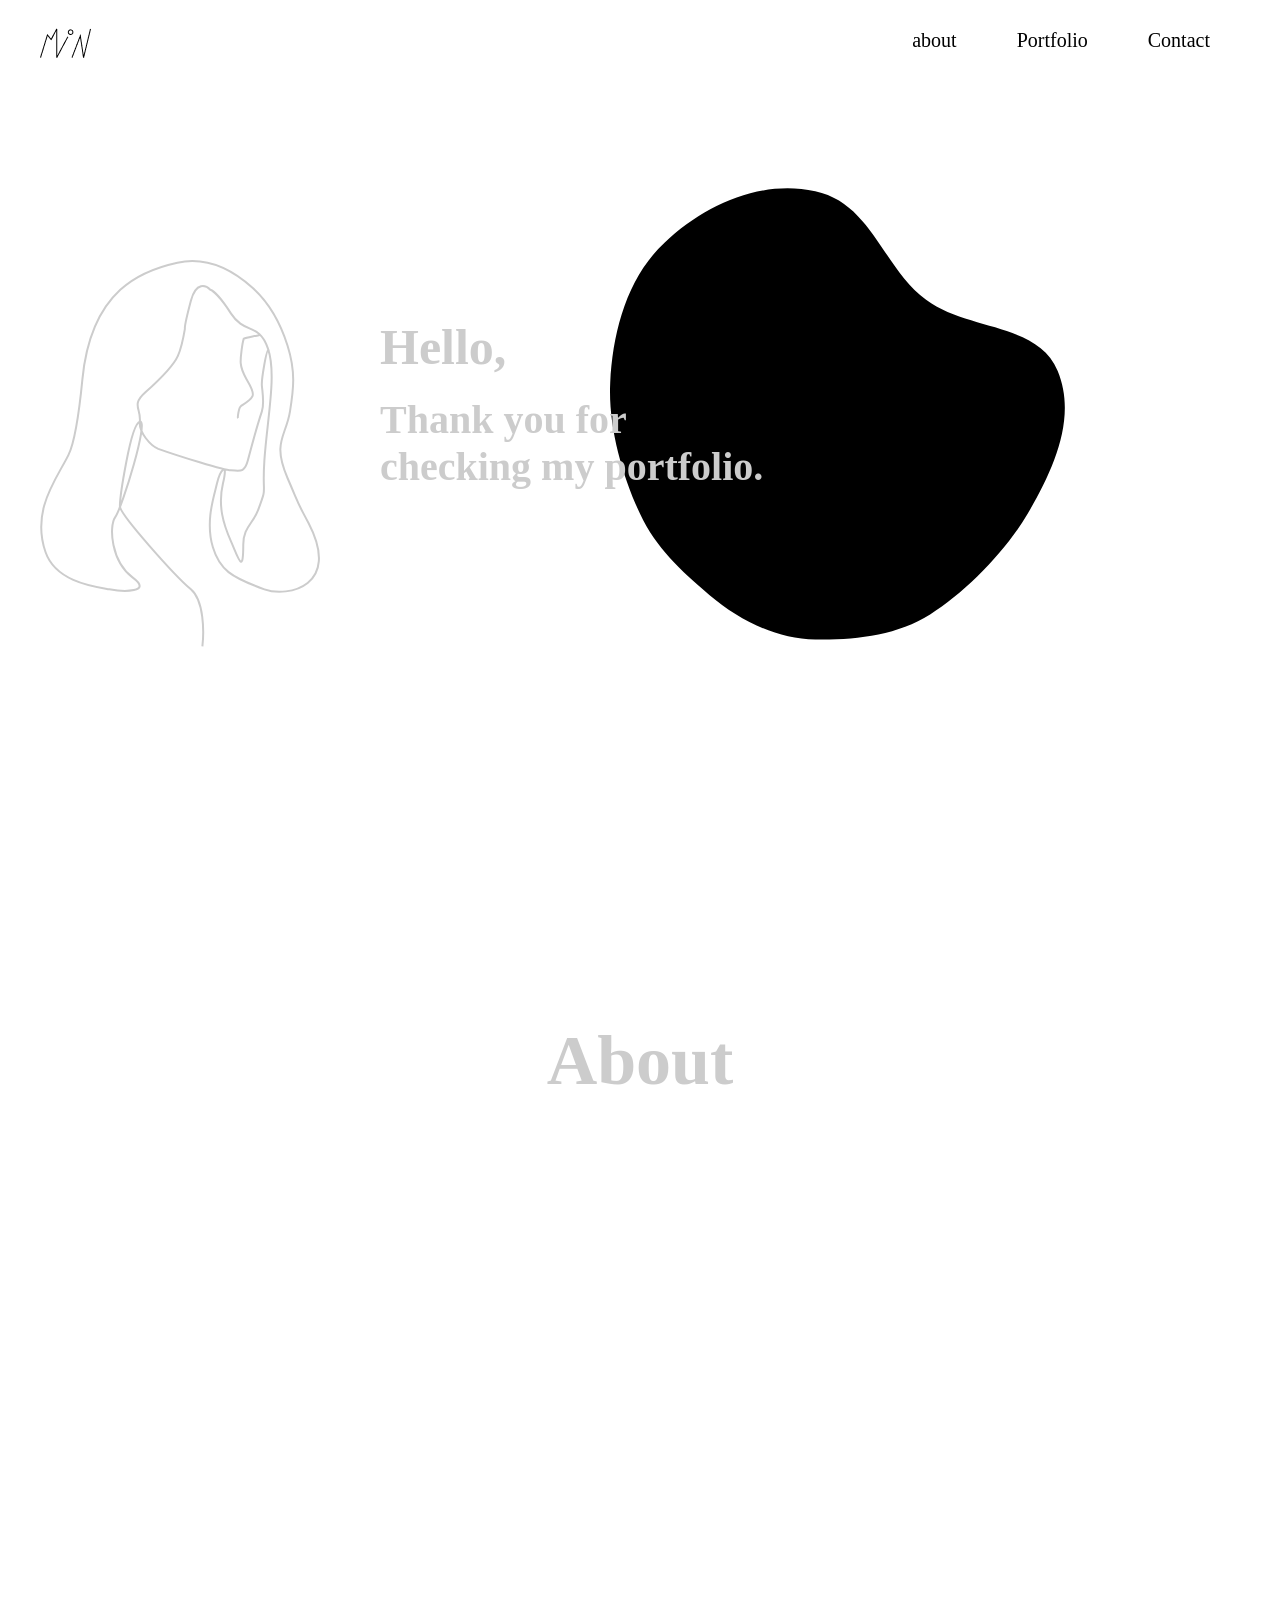
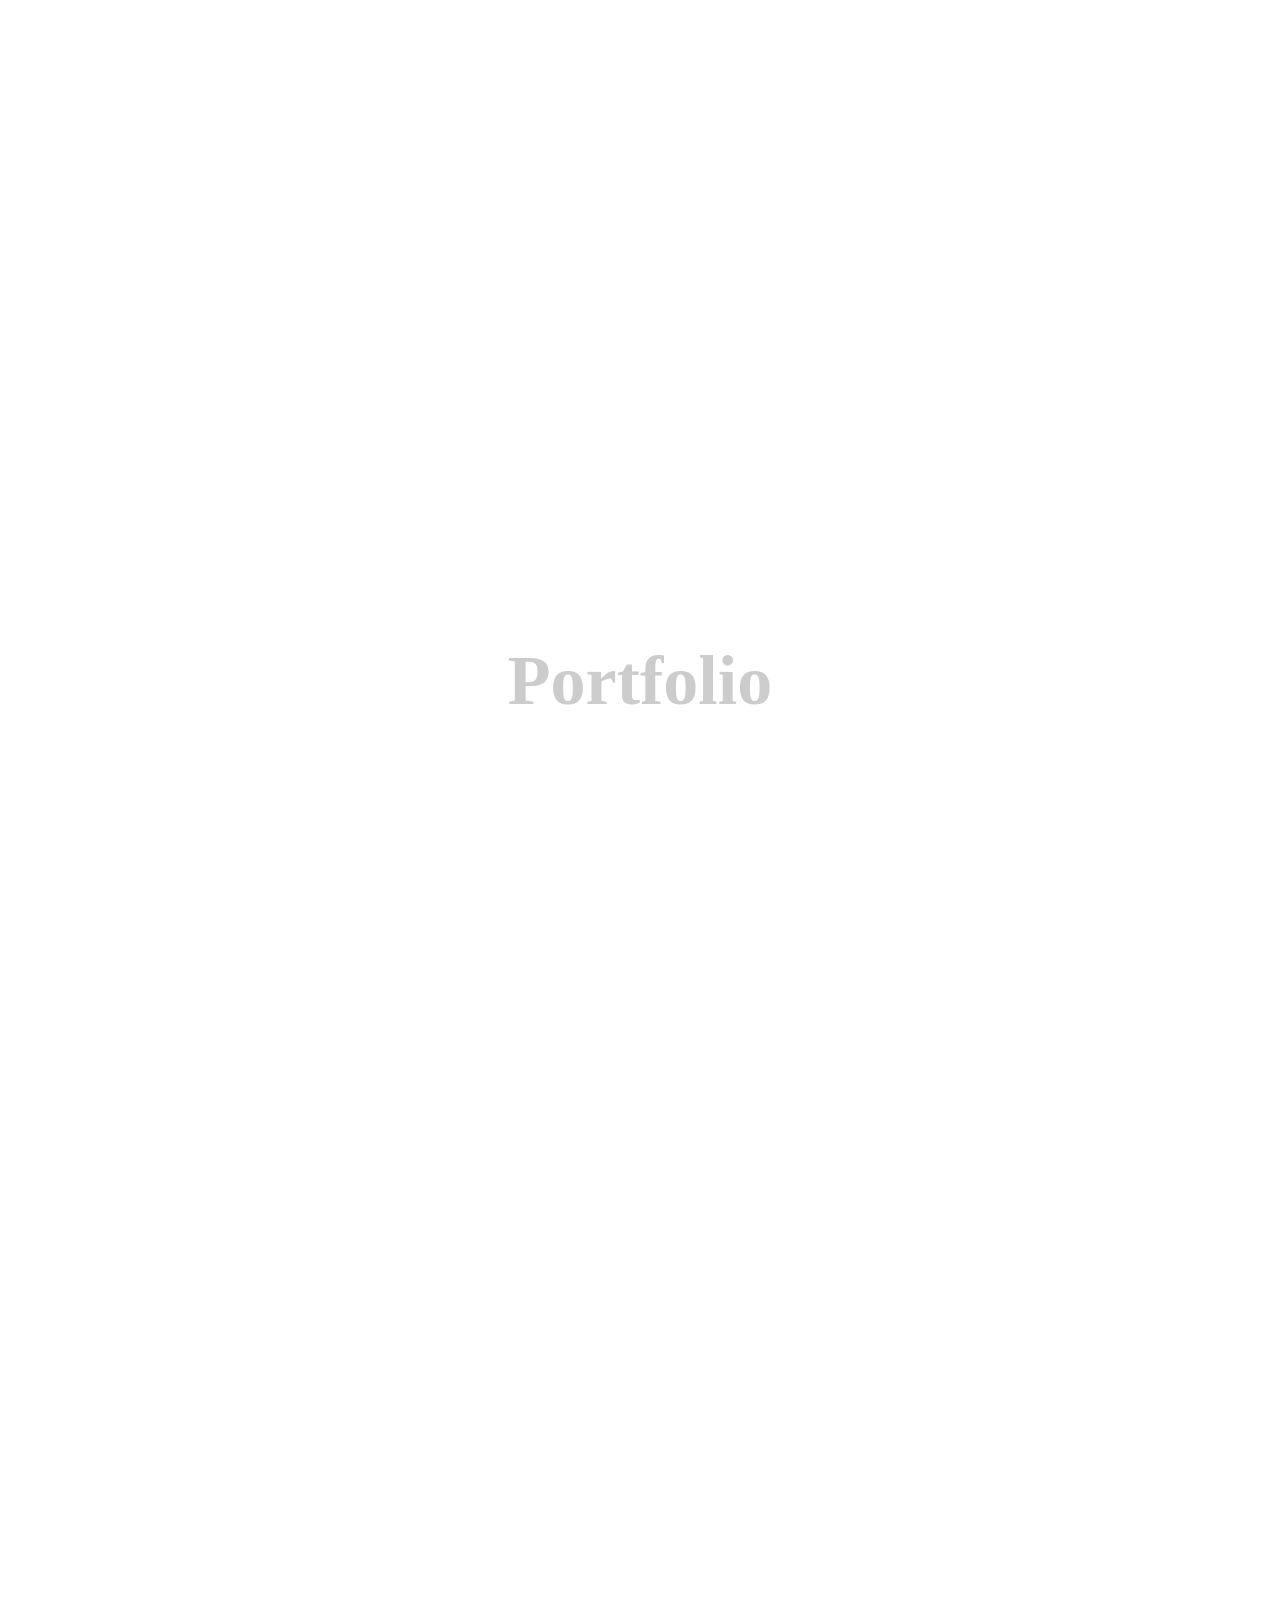
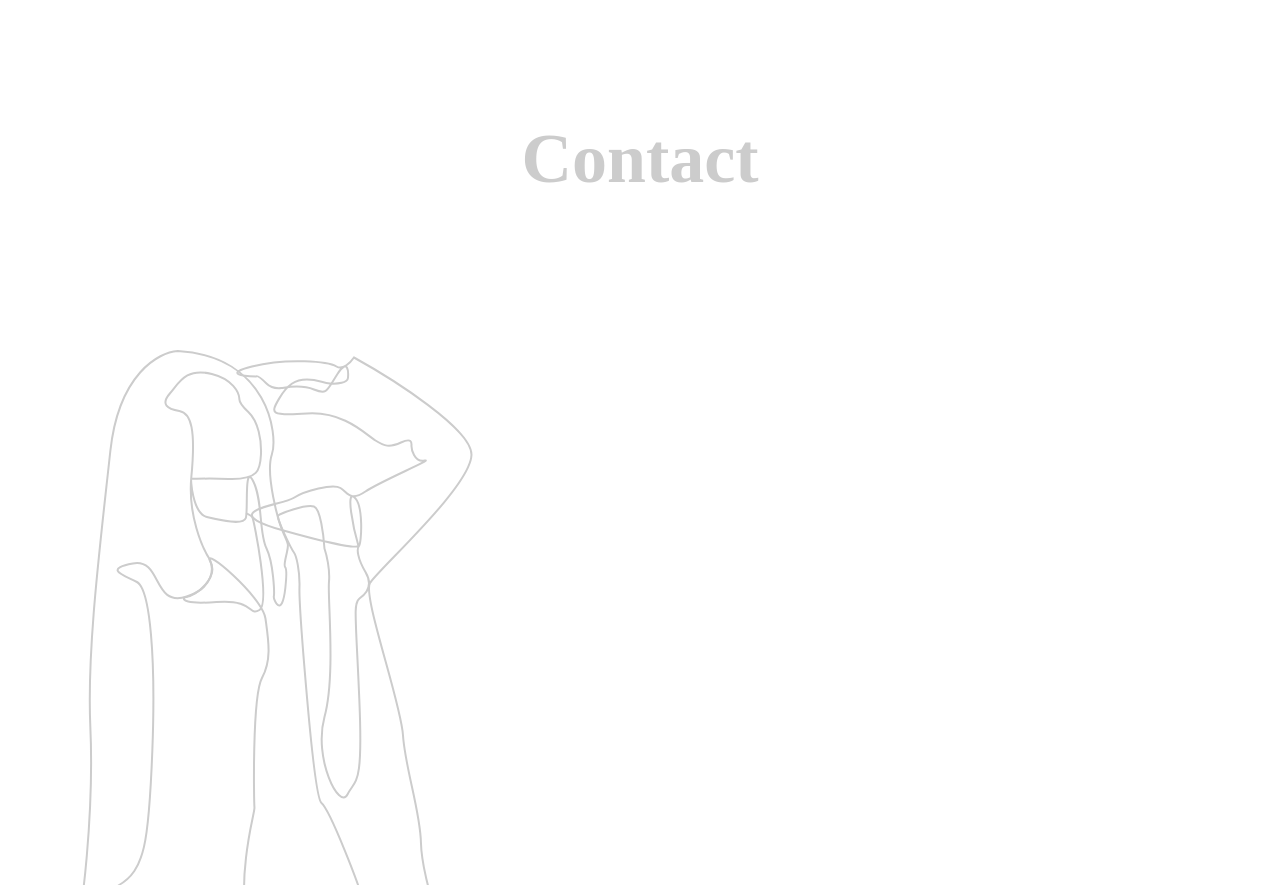
<file: index.html>
<!DOCTYPE html>
<html lang="ko">
<head>
  <meta charset="UTF-8">
  <meta http-equiv="X-UA-Compatible" content="IE=edge">
  <meta name="viewport" content="width=device-width, initial-scale=1.0">
  <meta property="og:url" content="//lmspor.dothome.co.kr/portfolio/">
  <meta property="og:title" content="개인포트폴리오">
  <meta property="og:description" content="개인 포트폴리오 입니다">
  <meta property="og:type" content="website">
  <link rel="icon" sizes="36x36" href="./img/favicon/android-icon-36x36.png">
  <link rel="icon" sizes="48x48" href="./img/favicon/android-icon-48x48.png">
  <link rel="icon" sizes="57x57" href="./img/favicon/apple-icon-57x57.png">
  <link rel="icon" sizes="60x60" href="./img/favicon/apple-icon-60x60.png">
  <link rel="icon"  sizes="16x16" href="./img/favicon/favicon-16x16.png">
  <link rel="icon"  sizes="32x32" href="./img/favicon/favicon-32x32.png">
  <link rel="manifest" href="/manifest.json">
  <meta name="msapplication-TileColor" content="#ffffff">
  <meta name="msapplication-TileImage" content="./img/favicon/ms-icon-144x144.png">
  <meta name="theme-color" content="#ffffff">
  <title>임민성 | 웹퍼블리셔 포트폴리오</title>
  <link rel="stylesheet" href="./css/reset.css">
  <link rel="stylesheet" href="./css/font.css">
  <link rel="stylesheet" href="./css/lib/swiper(4.5.1).css">
  <link rel="stylesheet" href="./css/lib/aos.css">
  <link rel="stylesheet" href="./css/index.css">
  <script src="./js/lib/jquery-3.6.0.js"></script>
  <script src="./js/lib/swiper(4.5.1).min.js"></script>
  <script src="./js/lib/aos.js"></script>
  <script src="./js/index.js"></script>
</head>
<body>
    <header class="hd">
      <div class="inner">
        <h1 class="logo"><a href="#"><img src="./img/logo.png" alt="logo"></a></h1>
        <ul class="pc-gnb">
          <li class="dep1"><a href="#about">about</a></li>
          <li class="dep1"><a href="#portfolio">Portfolio</a></li>
          <li class="dep1"><a href="#contact">Contact</a></li>
        </ul>
        <ul class="mob-gnb">
          <li class="dep1"><a href="#about">about</a></li>
          <li class="dep1"><a href="#portfolio">Portfolio</a></li>
          <li class="dep1"><a href="#contact">Contact</a></li>
          <li class="wave"></li>
        </ul>
        <div class="menu-btn">
          <button>
            <span class="bar bar1"></span>
            <span class="bar bar2"></span>
            <span class="bar bar3"></span>
          </button>
        </div>
      </div>
    </header>
    <section class=" kv">
      <div class="inner">
        <div class="left">
          <svg width="280" height="387" viewBox="0 0 280 387" fill="none" xmlns="http://www.w3.org/2000/svg" style="">
            <path class="she-path" d="M162.388 386.33C164.055 371.996 164.088 340.53 150.888 329.33C134.388 315.33 79.8883 254.33 79.8883 246.33C79.8883 238.33 90.3142 164.187 99.8142 161.687M99.8142 161.687C109.314 159.187 82.3883 246.83 75.3883 256.83C68.3883 266.83 71.5 301.83 92.5 317.33C113.5 332.83 82.8884 331.83 69.3884 329.33C55.8884 326.83 16 322.5 5.50001 292C-9.06676 249.687 17 218.33 28.5 194.83C33.1555 185.316 37.5 169.5 42.3884 119.33C51.216 28.7301 102.888 10.1875 137.388 2.68747C171.888 -4.81253 197.5 14.3301 212.5 27.8301C227.5 41.3301 239.112 59.1704 247.5 85.5C255.888 111.83 253.5 129.517 250 151.33C245.911 176.815 232 182 247.5 218C263 254 256.013 239.161 268.5 263C301.5 326 247.911 337.756 224.388 329.33C190.888 317.33 179.5 309.5 172.888 287.33C165.161 261.416 173.888 236.83 176.888 223.83C179.888 210.83 188.77 198.687 182.888 223.83C177.743 245.824 183.388 264.187 190.888 281.187C198.388 298.187 203.27 315.945 203.27 284.545C203.27 267.188 212.886 264.161 218.27 249.687C227.888 223.83 221.888 238.33 224.388 200.329C227.149 158.373 237.005 114.467 227.888 88.3296C218.77 62.1871 204.888 74.8296 190.888 53.3296C179.688 36.1296 172.555 30.4963 170.388 29.8296C166.055 25.3296 156.088 21.2296 150.888 40.8296C145.688 60.4296 144.722 67.663 144.888 68.8296C143.888 74.8296 141.088 88.6296 137.888 95.8296C133.888 104.83 119.888 119.33 105.388 132.33C90.8883 145.33 101.314 148.187 99.8142 161.687ZM99.8142 161.687C98.6142 172.487 110.937 185.996 118.27 188.83C138.27 195.996 184.488 210.33 190.888 210.33C198.888 210.33 204.388 213.829 207.888 200.329C211.388 186.83 219.388 158.83 221.888 151.33C224.388 143.83 222.921 136.086 221.888 125.83C221.27 119.687 226.408 89.8296 228.408 89.8296C226.862 84.7821 222.216 74.273 218.77 75.1871C215 76.1871 206.437 77.6871 203.77 78.6871C202.27 83.1871 200.317 97.9871 200.717 103.187C201.217 109.687 204.5 115.687 206.5 119.187C208.5 122.687 214.5 131.687 212.5 136.187C210.5 140.687 202.77 144.687 200.77 146.187C198.77 147.687 197.5 157.187 198 158.187" stroke="#CCCCCC" stroke-width="2" ></path>
          </svg>
        </div>
        <div class="right">
          <div class="text-area">
            <h1>Hello,</h1>
            <p>Thank you for</p>
            <p>checking my portfolio.</p>
          </div>
          <svg class="item circle" width="455" height="453" viewBox="0 0 455 453">
            <path>
              <animate attributeName="d"  dur="30s" repeatCount="indefinite"
                values="
                M204.562 4.14417C152.639 -11.172 94.132 18.2284 54.5915 55.2389C17.0999 90.3317 2.70712 144.095 0.212524 195.419C-1.88547 238.583 11.8031 287.473 30.0558 326.634C45.7526 360.312 70.6122 383.407 98.9953 407.359C128.934 432.623 165.413 451.314 204.562 451.984C244.09 452.66 285.537 448.075 319 427C354.833 404.432 394.652 363.2 416.056 326.634C441.849 282.569 469.381 228.759 446.056 183.336C421.905 136.306 344.083 159.602 301.647 128.114C258.452 96.0628 256.136 19.3571 204.562 4.14417Z;
                M207.896 7.78632e-10C141.265 -0.000121204 95.6657 14.1502 55.481 51.3341C17.3785 86.5912 2.75121 140.607 0.21597 192.171C-1.91621 235.537 11.9954 284.656 30.5455 324C46.4981 357.836 71.7627 381.039 100.608 405.103C131.035 430.486 168.108 449.264 207.896 449.937C248.068 450.616 290.19 446.01 324.198 424.836C360.615 402.162 401.082 360.738 422.835 324C449.049 279.729 459.365 232.942 453.324 180.032C447.283 127.121 413.058 82.9697 369.931 51.3341C326.032 19.1326 281.513 7.78632e-10 207.896 7.78632e-10Z;
                M204.678 7.75243e-10C137.18 -0.000120677 90.9875 14.0886 50.2796 51.1106C11.681 86.2143 -21.7606 157.918 19 202C59.7606 246.082 67 259 67 296C67 333 39.3753 359.968 72.3201 405.982C105.265 451.996 164.373 447.309 204.678 447.979C245.374 448.655 291.132 433.066 325.583 411.984C362.475 389.409 400.38 359.168 422.416 322.59C448.971 278.512 459.422 231.928 453.302 179.248C447.182 126.568 412.512 82.6086 368.823 51.1106C324.353 19.0494 279.255 7.75243e-10 204.678 7.75243e-10Z;
                M212.934 4.23836e-10C147.662 -0.000121755 138.205 26.2321 114.996 75.6696C91.7879 125.107 85.0187 121.071 28.9316 180.848C-27.1556 240.625 10.5582 326.388 39.5688 358.17C68.5794 389.951 57.9422 379.357 92.7549 407.607C127.568 435.857 173.958 451.303 212.934 451.979C252.287 452.661 296.537 436.932 329.851 415.662C365.526 392.885 402.181 362.375 423.491 325.47C449.17 280.998 459.276 233.999 453.358 180.848C447.44 127.698 413.914 83.3462 371.666 51.567C328.662 19.2194 285.051 4.23836e-10 212.934 4.23836e-10Z;
                " />
              </path>
          </svg>
        </div>
      </div>
    </section>
    <section id="about" class="about">
      <h1 class="content-tit">About</h1>
      <div class="about-cont">
        <div class="photo-box" data-aos="fade-up">
          <div class="line">
            <p class="line1"></p>
            <p class="line2"></p>
          </div>
            <div class="photo photo-1">
              <p class="text">
                <img src="./img/photo-1.png" alt="photo-1">
                <span>바다를 좋아해요</span>
                <svg width="61" height="72" viewBox="0 0 61 72" fill="none" xmlns="http://www.w3.org/2000/svg">
                  <g id="arrow-top">
                    <path class="arrow-top1" d="M12.0251 60.833C13.5176 40.0454 28.7979 19.5915 48.45 12.3075" stroke="#555" stroke-width="3" stroke-linecap="round"/>
                    <path class="arrow-top2" d="M39.3237 9.60924C40.3289 9.79784 49.7429 10.9686 49.7535 11.2865C49.8598 14.4882 47.3477 16.6579 46.7887 19.6373" stroke="#555" stroke-width="3" stroke-linecap="round"/>
                  </g>
                </svg>
              </p>
            </div>
            <div class="photo photo-2">
              <p class="text">
                <img src="./img/photo-2.png" alt="photo-2">
                <span>즐거운 여행으로 스트레스를 해소하고<br>출근하면 충전된 기운으로 으쌰으쌰-!</span>
                <svg width="62" height="73" viewBox="0 0 62 73" fill="none" xmlns="http://www.w3.org/2000/svg" style="">
                  <g id="arrow-bottom">
                    <path class="arrow-bottom1" d="M12.8907 11.7403C14.3833 32.5279 29.6636 52.9817 49.3157 60.2657" stroke="#555555" stroke-width="3" stroke-linecap="round"></path>
                    <path class="arrow-bottom2" d="M40.1894 62.9639C41.1946 62.7753 50.6085 61.6045 50.6191 61.2866C50.7254 58.0849 48.2133 55.9152 47.6543 52.9358" stroke="#555555" stroke-width="3" stroke-linecap="round"></path>
                  </g>
                </svg>
              </p>
            </div>
        </div>
        <div class="accordion-box" data-aos="fade-up" data-aos-delay="300">
          <ul class="accordion">
            <li class="menu1 profile">
              <h2 class="main-tit">PROFILE</h2>
              <ul class="menu2">
                <li>
                  <p class="tit">Name</p>
                  <span class="txt">임민성</span>
                </li>
                <li>
                  <p class="tit">Birth</p>
                  <span class="txt">1997.07.14</span>
                </li>
                <li>
                  <p class="tit">Address</p>
                  <span class="txt">경기도 오산시</span>
                </li>
                <li>
                  <p class="tit">Phone</p>
                  <span class="txt">010-7709-7855</span>
                </li>
                <li>
                  <p class="tit">E-mail</p>
                  <span class="txt">alsji0909@gmail.com</span>
                </li>
                <li>
                  <p class="tit">Github</p>
                  <a class="txt" href="//github.com/07li-min" target="_blank">github.com/07li-min</a>
                </li>
              </ul>
            </li>
            <li class="menu1 skills">
              <h2 class="main-tit">Skills</h2>
              <ul class="menu2">
                <li>
                  <p class="tit">
                    <i><img src="./img/ps-icon.png" alt="포토샵"></i>
                    iPhotoshop
                  </p>
                  <span class="txt">툴의 원활한 활용 및 포스터, 배너 제작 가능</span>
                </li>
                <li>
                  <p class="tit">
                    <i><img src="./img/ai-icon.png" alt="일러스트"></i>
                    Illustrator</p>
                  <span class="txt">기본 툴 활용 및 로고 제작 가능</span>
                </li>
                <li>
                  <p class="tit"><i><img src="./img/html&css-icon.png" alt=""></i>
                    html5 & css3
                  </p>
                  <span class="txt">웹표준 마크업 및 디자인 적용, 반응형 웹코딩 가능</span>
                </li>
                <li>
                  <p class="tit">
                    <i><img src="./img/js-icon.png" alt="js"></i>
                    JavaScript
                  </p>
                  <span class="txt">JavaScript와 jQuery의 기본 구조를 이해하며 활용 가능</span>
                </li>
                <li>
                  <p class="tit">
                    <i><img src="./img/github-icon.png" alt="git"></i>Github</p>
                  <span class="txt">vscode git 사용 및 기초 활용 가능 </span>
                </li>
                <li>
                  <p class="tit">
                    <i><img src="./img/frame-icon.png" alt="git"></i>Frame</p>
                  <span class="txt">Frame 기초 툴 활용 가능</span>
                </li>
              </ul>
            </li>
            <li class="menu1 lh">
              <h2 class="main-tit">License +</h2>
              <ul class="menu2 ">
                <li class="license">
                  <h3 class="tit">License</h3>
                  <p class="txt">
                    <strong>2021.06</strong>
                    GTQ 1급
                  </p>
                  <p class="txt">
                    <strong>2021.12</strong>
                    웹디자인기능사
                  </p>
                </li>
                <li class="history">
                  <h3 class="tit">History</h3>
                  <div class="txt">
                    <strong>2021.06 ~ 2022.01</strong>
                    <span>그린컴퓨터아카데미_교육수료</span>
                  </div>
                  <div class="txt">
                    <strong>2019.07 ~ 2020.09</strong>
                    <span>위벨롭그린_바이럴 마케팅</span>
                  </div>
                  <div class="txt">
                    <strong>2018.11 ~ 2019.06</strong>
                    <span>현대카드_인바운드 상담사</span>
                  </div>
                  <div class="txt">
                    <strong>2022.02 ~ 2025.07</strong>
                    <span>코멧위즈_웹퍼블리셔 및 디자인</span>
                  </div>
                </li>
              </ul>
            </li>
          </ul>
  
          <div class="blob about-blob"></div>
  
        </div>
      </div>
    </section>
    <section id="portfolio" class="portfolio">
      <h1 class="content-tit">Portfolio</h1>
      <div class="inner" data-aos="fade-up" >
        <div class="content swiper" >
          <ul class="swiper-wrapper">
            <li class="item swiper-slide">
              <div class="text-box" >
                <div class="text-area">
                  <h2 class="tit">강원랜드</h2>
                  <p class="txt-label">
                    <span>반응형</span>
                    <span>리뉴얼</span>
                  </p>
                  <p class="txt">참여도 : 100%</p>
                  <p class="txt">작업기간 : 6day</p>
                  <p class="txt env">작업환경<span class="icon-img icon1"></span></p>
                </div>
                <div class="text-btn">
                  <button class="btn btn1" data-modal="modal1">Planning</button>
                  <a class="btn" href="//07li-min.github.io/kangwonland/" target="_blank">View</a>
                </div>
              </div>
              <div class="img-box" data-aos="fade-up" data-aos-delay="100">
                <div class="img-area" style="background-image: url(./img/kangwonland.png);"></div>
                <div class="mouser">
                  <div class="scrolldown">
                    <span class="scroll">
                      <span class="dot"></span>
                    </span>
                    hover
                  </div>
                </div>
              </div>
            </li>
            <li class="item swiper-slide">
              <div class="text-box">
                <div class="text-area">
                  <h2 class="tit">비플레인</h2>
                  <p class="txt-label">
                    <span>반응형</span>
                    <span>이벤트페이지</span>
                  </p>
                  <p class="txt">참여도 : 100%</p>
                  <p class="txt">작업기간 : 1day</p>
                  <p class="txt env">작업환경<span class="icon-img icon2"></span></p>
                </div>
                <div class="text-btn">
                  <button class="btn btn1" data-modal="modal2">Planning</button>
                  <a class="btn" href="//07li-min.github.io/beplain/" target="_blank" >View</a>
                </div>
              </div>
              <div class="img-box">
                <div class="img-area" style="background-image: url(./img/beplain.png);"></div>
                <div class="mouser">
                  <div class="scrolldown">
                    <span class="scroll">
                      <span class="dot"></span>
                    </span>
                    hover
                  </div>
                </div>
              </div>
            </li>
            <li class="item swiper-slide">
              <div class="text-box">
                <div class="text-area">
                  <h2 class="tit">쌍용자동차</h2>
                  <p class="txt-label">
                    <span>반응형</span>
                    <span>리디자인</span>
                  </p>
                  <p class="txt">참여도 : 100%</p>
                  <p class="txt">작업기간 : 10day</p>
                  <p class="txt env">작업환경<span class="icon-img icon3"></span></p>
                </div>
                <div class="text-btn">
                  <button class="btn btn1" data-modal="modal3">Planning</button>
                  <a class="btn" href="//07li-min.github.io/ssangyong//" target="_blank" >View</a>
                </div>
              </div>
              <div class="img-box">
                <div class="img-area" style="background-image: url(./img/ssangyong.png);"></div>
                <div class="mouser">
                  <div class="scrolldown">
                    <span class="scroll">
                      <span class="dot"></span>
                    </span>
                    hover
                  </div>
                </div>
              </div>
            </li>
            <li class="item swiper-slide">
              <div class="text-box">
                <div class="text-area">
                  <h2 class="tit">PETHROOM</h2>
                  <p class="txt-label">
                    <span>리디자인</span>
                  </p>
                  <p class="txt">참여도 : 100%</p>
                  <p class="txt">작업기간 : 1day</p>
                  <p class="txt env">작업환경<span class="icon-img icon4"></span></p>
                </div>
                <div class="text-btn">
                  <button class="btn btn1" data-modal="modal4">Planning</button>
                </div>
              </div>
              <div class="img-box">
                <div class="img-area" style="background-image: url(./img/PETHROOM.png);"></div>
                <div class="mouser">
                  <div class="scrolldown">
                    <span class="scroll">
                      <span class="dot"></span>
                    </span>
                    hover
                  </div>
                </div>
              </div>
            </li>
            <li class="item swiper-slide">
              <div class="text-box">
                <div class="text-area">
                  <h2 class="tit">밀리의 서재</h2>
                  <p class="txt-label">
                    <span>네이버 블로그</span>
                  </p>
                  <p class="txt">참여도 : 100%</p>
                  <p class="txt">작업기간 : 1day</p>
                  <p class="txt env">작업환경<span class="icon-img icon5"></span></p>
                </div>
                <div class="text-btn">
                  <button class="btn btn1" data-modal="modal5">Planning</button>
                  <a class="btn" href="//blog.naver.com/thalomo714" target="_blank" >View</a>
                </div>
              </div>
              <div class="img-box">
                <div class="img-area" style="background-image: url(./img/millie.png); animation:none;"></div>
              </div>
            </li>
            <li class="item swiper-slide">
              <div class="text-box">
                <div class="text-area">
                  <h2 class="tit">파리바게뜨</h2>
                  <p class="txt-label">
                    <span>반응형</span>
                    <span>클론코딩</span>
                  </p>
                  <p class="txt">참여도 : 100%</p>
                  <p class="txt">작업기간 : 1day</p>
                  <p class="txt env">작업환경<span class="icon-img icon6"></span></p>
                </div>
                <div class="text-btn">
                  <button class="btn btn1" data-modal="modal6">Planning</button>
                  <a class="btn" href="//07li-min.github.io/parisbaguette/" target="_blank" >View</a>
                </div>
              </div>
              <div class="img-box">
                <div class="img-area" style="background-image: url(./img/parisbaguette.png);"></div>
                <div class="mouser">
                  <div class="scrolldown">
                    <span class="scroll">
                      <span class="dot"></span>
                    </span>
                    hover
                  </div>
                </div>
              </div>
            </li>
          </ul>
          <div class="arrow" data-aos="fade-up" data-aos-delay="100">
            <div class="swiper-button-prev"></div>
            <div class="swiper-button-next"></div>
          </div>
        </div>
      </div>
    </section>
    <footer id="contact" class="contact">
      <h1 class="content-tit">Contact</h1>
      <div class="inner">
        <div class="main-tit" data-aos="fade-up" data-aos-delay="100">
          <p>끝까지 저의 포트폴리오를</p>
          <p>확인해주셔서 감사합니다🙏</p>
        </div>
        <ul class="cont-box" data-aos="fade-up" data-aos-delay="200" >
          <li class="qr-code"><a href="//open.kakao.com/o/skmzqORd"><img src="./img/KakaoTalk_QR.jpg" alt="카카오톡QR코드"></a></li>
          <li class="txt-area">
            <h3 class="sub-tit">임민성<span>Im minsung</span></h3>
            <p class="phon">010-7709-7855</p>
            <p class="email">alsji0909@gmail.com</p>
          </li>
        </ul>
        <svg class="cont-svg" data-aos="fade-up" data-aos-delay="500" width="523" height="982" viewBox="0 0 523 982" fill="none" xmlns="http://www.w3.org/2000/svg">
          <g>
            <path class="path path1" d="M227.838 2C208.838 3.16667 168.738 24.8 160.338 102C149.838 198.5 136.838 301 140.338 378C143.838 455 133.338 574 122.838 586C114.438 595.6 126.969 616 131.838 609.5C135.969 604 135.638 596.6 144.838 599C156.338 602 154.838 585.5 152.338 579C149.838 572.5 141.838 551.5 168.338 536.5C194.838 521.5 198.838 493.5 202.338 401.5C205.838 309.5 200.338 240 186.838 233C173.338 226 153.338 220 182.838 214.5C212.338 209 202.338 259 236.838 247.5C264.438 238.3 263.672 219 259.838 210.5C252.172 198.667 237.738 165.6 241.338 128C245.838 81 241.338 64 229.338 62C217.338 60 210.338 55.5 219.838 44.5C229.338 33.5 235.838 18.5 261.838 25C282.638 30.2 288.838 43.5 289.338 49.5C289.005 52.8333 292.157 57.2005 298.338 63C308.463 72.5 311.588 91.4398 310.963 105.44C310.272 120.932 308.463 130.94 278.463 129.94C248.463 128.94 242.338 130.5 241.338 129.5C240.338 128.5 242.338 164.5 256.838 168C271.338 171.5 293.338 176.5 295.838 169C298.338 161.5 293.838 113.5 303.338 132.5C312.838 151.5 308.838 183.5 316.338 199C323.838 214.5 324.338 244.5 323.838 247.5C323.338 250.5 331.838 270.5 335.338 239C338.838 207.5 332.338 225.5 335.338 210.5C338.338 195.5 339.838 198 333.838 185C327.838 172 315.338 125 321.838 105.5C328.338 86 318.338 7.5 227.838 2Z" stroke="#CCCCCC" stroke-width="2"></path>
            <path class="path path2" d="M305.963 27.5C292.797 27.1666 273.563 24.7 301.963 17.5C337.463 8.49998 378.463 12.5 386.463 17.5C392.863 21.5 400.797 13.1667 403.963 8.5C443.463 30.3333 522.263 80.4 521.463 106C520.463 138 427.463 221 419.963 234C412.463 247 450.963 353.5 452.963 386C454.963 418.5 470.463 462.5 470.963 494C471.463 525.5 494.463 594.5 496.963 595.5C499.463 596.5 500.463 605 490.963 610C481.463 615 453.463 629.5 448.463 624.5C443.463 619.5 422.963 588 416.463 562.5C409.963 537 379.963 461 371.463 454C362.963 447 348.963 254 349.463 238C349.963 222 346.463 207 343.963 203.5C341.463 200 327.469 172 327.969 167C328.192 164.772 355.963 155 363.963 157.5C370.363 159.5 373.63 186.333 374.463 199.5C376.463 205.333 380.163 220.2 378.963 233C377.463 249 385.798 326.5 374.463 368C363.129 409.5 389.463 461.5 397.463 445.5C405.463 429.5 412.963 439.5 409.463 354C405.963 268.5 402.963 254 409.463 249.5C415.963 245 423.463 236.5 415.463 223C407.463 209.5 406.463 199.5 408.963 197C411.463 194.5 413.963 155.5 403.963 148C395.963 142 402.969 178.333 408.469 197C406.469 198.667 390.263 197.5 333.463 181.5C262.463 161.5 331.963 156.5 343.463 149C354.963 141.5 382.963 134.5 390.463 139C397.963 143.5 399.963 153 415.463 142.5C430.963 132 484.963 109.5 474.463 111.5C463.963 113.5 461.463 99.5 461.463 97C461.463 94.5 462.963 88 450.963 93.5C438.963 99 434.463 97 425.463 91.5C416.463 86 393.963 62 356.963 64.5C319.963 67 320.469 64.5 328.963 49.8746C337.326 35.4759 345.463 30.5 356.963 30.5C368.463 30.5 372.463 34 379.963 34.5C387.463 35 397.463 34 397.963 29C398.463 24 398.463 8 387.463 25C376.463 42 377.463 46 363.963 40.5C350.463 35 335.963 38.5 331.463 39C326.963 39.5 320.463 38.5 316.463 34.5C312.463 30.5 307.463 26 305.963 27.5Z" stroke="#CCCCCC" stroke-width="2" ></path>
            <path class="path path3" d="M296.469 164C296.969 165.333 301.028 165.64 302.463 168.5C303.969 171.5 320.463 254 309.463 261C298.463 268 304.969 250 266.469 253C235.669 255.4 232.303 251 234.469 248.5C247.469 247 268.476 227.5 260.469 213C250.596 195.118 312.463 247.5 315.463 269.5C318.463 291.5 321.963 310.5 311.963 329C301.963 347.5 303.963 454 304.463 458.5C304.963 463 293.463 499 293.963 544C294.463 589 310.463 668.5 319.463 677.5C328.463 686.5 315.963 701 300.963 704.5C285.963 708 232.463 740.5 213.463 740C194.463 739.5 201.463 692.5 196.463 626.5C191.463 560.5 193.463 536 183.963 559C174.463 582 167.463 621 154.463 621.5C152.386 621.58 150.002 621.392 147.463 621.015M147.463 621.015C134.112 619.034 116.463 611.84 116.463 611C116.463 610 121.469 593.5 119.969 598.5C118.469 603.5 112.463 626 111.963 628C111.529 629.735 111.6 635 112.963 638C115.463 643.5 114.603 645.693 116.463 649C120.963 657 122.463 657 124.463 654C126.463 651 127.963 648 126.963 634.5C125.963 621 133.463 613.5 134.963 620.5C136.463 627.5 133.463 644.5 130.963 647C128.463 649.5 132.963 650 134.963 649C136.752 648.106 143.797 629.677 147.463 621.015Z" stroke="#CCCCCC" stroke-width="2"></path>
            <path class="path path4" d="M127.463 650.5C118.797 661.667 100.363 689.9 95.9633 713.5C90.4633 743 92.9633 746 79.9633 746C66.9633 746 48.9633 748.5 47.9633 749.5C46.9633 750.5 40.4633 753.5 39.9633 762C39.4633 770.5 3.70004 950.641 2.46326 956C0.963257 962.5 -4.53674 977 22.9633 973.5C50.4633 970 204.963 987.5 228.963 976.5C252.963 965.5 247.463 837 249.463 812.5C251.063 792.9 249.13 764 247.963 752C249.297 748.167 241.563 741.4 205.963 743C161.463 745 79.9819 746.596 87.9633 745C95.4633 743.5 113.852 656.174 128.963 649.5M128.963 649.5C129.672 648.5 135.031 649.848 138.963 652.5C160.463 667 204.463 719 204.463 754.5C204.463 790.587 209.463 850 190.963 935C172.463 1020 152.963 971 165.963 902C178.963 833 191.691 750.618 188.463 743.702C184.963 736.202 148.463 677.5 143.463 672.5C138.654 667.692 122.255 650 128.963 649.5Z" stroke="#CCCCCC" stroke-width="2"></path>
          </g>
        </svg>
      </div>
      <div class="blob blob-1" data-aos="fade-up" data-aos-delay="100"></div>
      <div class="blob blob-2" data-aos="fade-up" data-aos-delay="100"></div>
      <div class="blob blob-3" data-aos="fade-up" data-aos-delay="100"></div>
    </footer>
    <div class="quick-btn"><a href="#">TOP</a></div>

  <!-- [s]modal -->
  <div id="modal1" class="modal modal-window">
    <div class="modal-box">
      <div class="modal-hd">
        <h2 class="tit">Planning</h2>
        <button></button>
      </div>
      <div class="modal-body">
        <div class="txt">
          <p>간략하고 단순한 구조의 강원랜드사이트를 조금 더 사업화하는 상품을돋보이게하고 전하고자 하던</p>
          <p>기업소개와 알림 소식들을 한 페이지에 한 눈에 보기 쉽고 편하게 살펴볼 수 있도록 구조를 만들고</p>
          <p>기존 사이트 메인페이지에 있는 항목들은 기업에서 전하고자 하는 내용으로 판단하여 최대한으로 리뉴얼 페이지에 적용하였으며, 상단 메뉴의 경우 그대로 사용해도 좋다고 생각해 클론코딩으로 진행하였습니다.</p>
          <p>강원랜드의 아이덴티티 색상인 청녹색은 버튼 hover을 통해 포인트를 두었고,</p>
          <p>또한, 강원랜드의 경우 scss를 사용하여 조금 더 쉽게 유지보수를 할 수 있도록 제작하였습니다.</p>
        </div>
        <span class="modal-img" style="background-image: url(./img/kangwonland-modal.png);"></span>
      </div>
    </div>
  </div>

  <div id="modal2" class="modal modal-window">
    <div class="modal-box">
      <div class="modal-hd">
        <h2 class="tit">Planning</h2>
        <button></button>
      </div>
      <div class="modal-body">
        <div class="txt">
          <p>
            환경보호와 동식물과의 공존하는 클린뷰티
            비플레인 브랜드 정체성과 현 코스메틱 
            트렌드 접목하여
            미니멀리즘 스킨케어로 폐기되는 화장품 
            패키지를 줄이는 SNS 챌린지 이벤트를 
            기획하게 되었습니다.
          </p>
          <p>
            많은 정보를 취할 수 있는 SNS 통하여 
            불특정 다수에게 이벤트를 공유하고, 추첨 
            증정품을 제공하여 소비자들의 이벤트 
            참여도를 높였으며
          </p>
          <p>
            SNS 인입되는 신규 고객 대상으로 다룬 
            별개의 이벤트 또한 진행하여 비플레인에 
            관심을 갖고 참여할 수 있도록 
            유도하였습니다.
          </p>
          <p>
            또한 비플레인 이미지를 고려하여 차분하면서
            심플한 방향으로 디자인 하였고, 포인트를 주어 
            심심한 느낌을 줄였습니다. 
          </p>
        </div>
        <span class="modal-img" style="background-image: url(./img/beplain-modal.png);"></span>
      </div>
    </div>
  </div>

  <div id="modal3" class="modal modal-window">
    <div class="modal-box">
      <div class="modal-hd">
        <h2 class="tit">Planning</h2>
        <button></button>
      </div>
      <div class="modal-body">
        <div class="txt">
          <p>쌍용자동차에서 진행하는 이벤트 및 멤버십혜택,
            소비자가 알아야 할 컨텐츠 부분들이 목록별이 아닌
            하나의 슬라이드로 통합되어 있어 이러한 것들을
            인지하지 못하여 이용하지 못하는 경우가 있을거라
            판단하여 이러한 단점들을 보안하였고 
          </p>
          <p>기존 사이트의 font-size들이 대체적으로 작아 
            소비자 입장에서 잘 보이지 않을 수 있다고 생각해
            기본적인 font-size들을 높이고 깔끔한 화이트톤으로
            디자인 하였습니다.
          </p>
          <p>
            또한, 인기 기종을 BEST 항목에 넣어 해당 기종의 기본 정보와 
            견적을 한 곳에서 바로 해결할 수 있도록 하였고,
            기존 사이트의 footer 부분에 고객센터에 대한 정보가
            부족하여 소비자가 더 편리하고 이용할 수 있도록 이용시간과
            팩스번호를 삽입하였고 footer 부분 좌측 상단에
            배치하여 찾기 쉽도록 하였습니다.
          </p>
        </div>
        <span class="modal-img" style="background-image: url(./img/ssangyong-modal.png);"></span>
      </div>
    </div>
  </div>

  <div id="modal4" class="modal modal-window">
    <div class="modal-box">
      <div class="modal-hd">
        <h2 class="tit">Planning</h2>
        <button></button>
      </div>
      <div class="modal-body">
        <div class="txt">
        <p>
          기존 페스룸 메인페이지의 경우 제품보다는
          브랜드 소개 페이지 형식으로 디자인이 되어 있어
          제품을 찾고자 하는 소비자로 보았을 때,
          이용하기에 불편하다는 단점으로 보아
          일부를 새롭게 리디자인을 해보았습니다
        </p>
        <p>
          브랜드 소개의 경우 짧은 문장으로 두었고 하단에
          브랜드 소개 페이지 목록과 공지사항, 리뷰를 볼 수 있도록
          나누어 디자인 하였고 페스룸의 인기 제품을 메인 페이지에서
          확인 할 수 있도록 하였고,
          <br>
          하단에 있던 신제품에 대한 홍보 이미지도 상단으로 배치를 바꾸었고
          페스룸의 SNS 게시물을 볼 수 있는 부분도 배치하여 언제든지 소비자들이
          SNS 소식을 볼 수 있도록 했습니다.
        </p>
        <P>
          최하단 부분의 경우 브랜드에서 강조하는 부분으로 보았기 때문에
          그대로 사용하되 영문과 한문 순서가 뒤바뀐 부분과 여백을 조금 더 주어
          가독성이 좋도록 수정하였습니다. 
        </P>
        </div>
        <span class="modal-img" style="background-image: url(./img/PETHROOM-modal.png);"></span>
      </div>
    </div>
  </div>

  <div id="modal5" class="modal modal-window">
    <div class="modal-box">
      <div class="modal-hd">
        <h2 class="tit">Planning</h2>
        <button></button>
      </div>
      <div class="modal-body">
        <div class="txt">
        <p>
          저렴한 금액대에 다양한 전자책과 오디오북을 
          구독권을 이용해 접할수 있는 밀리의 서재, 
          현재 인스타그램과 페이스북, 유튜브를 이용해 
          홍보 또는 인기서적, 새로들어온 
          도서들을 알리고 있으나 한국인에게 가장 
          익숙하면서 접근성이 좋은 네이버 공식 
          블로그는 없어 제작하게되었습니다
        </p>
        <p>
          스킨 변경을 통해 링크변경 및 디자인을
          수정을 하여 유지보수가 가능합니다.
        </p>
        </div>
        <span class="modal-img" style="background-image: url(./img/millie-modal.png);"></span>
      </div>
    </div>
  </div>

  <div id="modal6" class="modal modal-window">
    <div class="modal-box">
      <div class="modal-hd">
        <h2 class="tit">Planning</h2>
        <button></button>
      </div>
      <div class="modal-body">
        <div class="txt">
        <p>
          float로 할 수 없는 flex만의 기능에 대해 
          <br> 
          알아보고 응용해보고자 하여
          <br>
          파리바게뜨 클론 코딩을 해보았습니다
        </p>
        </div>
        <span class="modal-img" style="background-image: url(./img/parisbaguette-modal.png);"></span>
      </div>
    </div>
  </div>



</body>
</html>
</file>
<file: css/font.css>
@charset "utf-8";


@font-face {
  font-family: 'NotoSansKR';
  font-style: none;
  font-weight: 400;
  src: local('NotoSansKR-Light'),
  url(../font/NotoSans_KR/NotoSansKR-Light.otf) format('otf');
}

@font-face {
  font-family: 'NotoSansKR';
  font-style: none;
  font-weight: 500;
  src: local('NotoSansKR-Medium'),
  url(../font/NotoSans_KR/NotoSansKR-Medium.otf) format('otf');
}

@font-face {
  font-family: 'Montserrat';
  font-style: none;
  font-weight: 700;
  src: local('Montserrat-Bold'),
  url(../font/Montserrat/Montserrat-Bold.ttf) format('ttf');
}

@font-face {
  font-family: 'Montserrat';
  font-style: none;
  font-weight: 600;
  src: local('Montserrat-SemiBold'),
  url(../font/Montserrat/Montserrat-SemiBold.ttf) format('ttf');
}

@font-face {
  font-family: 'Montserrat';
  font-style: none;
  font-weight: 500;
  src: local('Montserrat-Medium'),
  url(../font/Montserrat/Montserrat-Medium.ttf) format('ttf');
}

@font-face {
  font-family: 'Montserrat';
  font-style: none;
  font-weight: 400;
  src: local('Montserrat-Regular'),
  url(../font/Montserrat/Montserrat-Regular.ttf) format('ttf');
}


@font-face {
  font-family: 'Montserrat';
  font-style: none;
  font-weight: 300;
  src: local('Montserrat-Light'),
  url(../font/Montserrat/Montserrat-Light.ttf) format('ttf');
}
</file>
<file: css/index.css>
@-webkit-keyframes morphing1 { 0% { -webkit-transform: scale(1) rotate(0); transform: scale(1) rotate(0);
    fill: #FFF0F0; }
  50% { -webkit-transform: scale(0.8) rotate(45deg); transform: scale(0.8) rotate(45deg);
    fill: #fffaf0; }
  70% { -webkit-transform: scale(0.9) rotate(95deg); transform: scale(0.9) rotate(95deg);
    fill: #fae9c5; }
  85% { -webkit-transform: scale(0.8) rotate(55deg); transform: scale(0.8) rotate(55deg);
    fill: #fff0fc; }
  100% { -webkit-transform: scale(1) rotate(10deg); transform: scale(1) rotate(10deg);
    fill: #fff5f0; } }

@keyframes morphing1 { 0% { -webkit-transform: scale(1) rotate(0); transform: scale(1) rotate(0);
    fill: #FFF0F0; }
  50% { -webkit-transform: scale(0.8) rotate(45deg); transform: scale(0.8) rotate(45deg);
    fill: #fffaf0; }
  70% { -webkit-transform: scale(0.9) rotate(95deg); transform: scale(0.9) rotate(95deg);
    fill: #fae9c5; }
  85% { -webkit-transform: scale(0.8) rotate(55deg); transform: scale(0.8) rotate(55deg);
    fill: #fff0fc; }
  100% { -webkit-transform: scale(1) rotate(10deg); transform: scale(1) rotate(10deg);
    fill: #fff5f0; } }

@-webkit-keyframes dashoffset-zero { 100% { stroke-dashoffset: 0; } }

@keyframes dashoffset-zero { 100% { stroke-dashoffset: 0; } }

@-webkit-keyframes span-ani { from { opacity: 0; }
  to { opacity: 1; } }

@keyframes span-ani { from { opacity: 0; }
  to { opacity: 1; } }

@-webkit-keyframes img-ani { 0% { background-position: 0 0; }
  53% { background-position: 0 53%; }
  100% { background-position: 0 100%; } }

@keyframes img-ani { 0% { background-position: 0 0; }
  53% { background-position: 0 53%; }
  100% { background-position: 0 100%; } }

@-webkit-keyframes slide { 0% { -webkit-transform: translateY(0px); transform: translateY(0px); }
  50% { -webkit-transform: translateY(10px); transform: translateY(10px); }
  100% { opacity: 0; } }

@keyframes slide { 0% { -webkit-transform: translateY(0px); transform: translateY(0px); }
  50% { -webkit-transform: translateY(10px); transform: translateY(10px); }
  100% { opacity: 0; } }

@-webkit-keyframes blobber { 0% { border-radius: 48% 52% 68% 32% / 42% 28% 72% 58%; }
  5% { border-radius: 48% 52% 41% 59% / 66% 37% 63% 34%; }
  10% { border-radius: 41% 59% 65% 35% / 73% 50% 50% 27%; }
  15% { border-radius: 60% 40% 71% 29% / 63% 65% 35% 37%; }
  20% { border-radius: 61% 39% 51% 49% / 57% 58% 42% 43%; }
  25% { border-radius: 66% 34% 25% 75% / 47% 30% 70% 53%; }
  30% { border-radius: 32% 68% 38% 62% / 65% 60% 40% 35%; }
  35% { border-radius: 63% 37% 41% 59% / 35% 38% 62% 65%; }
  40% { border-radius: 57% 43% 49% 51% / 55% 71% 29% 45%; }
  45% { border-radius: 47% 53% 34% 66% / 65% 36% 64% 35%; }
  50% { border-radius: 44% 56% 32% 68% / 69% 26% 74% 31%; }
  55% { border-radius: 28% 72% 37% 63% / 71% 44% 56% 29%; }
  60% { border-radius: 38% 62% 35% 65% / 74% 53% 47% 26%; }
  65% { border-radius: 73% 27% 46% 54% / 54% 47% 53% 46%; }
  70% { border-radius: 75% 25% 47% 53% / 49% 53% 47% 51%; }
  75% { border-radius: 62% 38% 43% 57% / 55% 60% 40% 45%; }
  80% { border-radius: 41% 59% 65% 35% / 73% 50% 50% 27%; }
  85% { border-radius: 55% 45% 57% 43% / 73% 61% 39% 27%; }
  90% { border-radius: 74% 26% 33% 67% / 40% 65% 35% 60%; }
  95% { border-radius: 58% 42% 57% 43% / 53% 45% 55% 47%; }
  100% { border-radius: 48% 52% 68% 32% / 42% 28% 52% 58%; } }

@keyframes blobber { 0% { border-radius: 48% 52% 68% 32% / 42% 28% 72% 58%; }
  5% { border-radius: 48% 52% 41% 59% / 66% 37% 63% 34%; }
  10% { border-radius: 41% 59% 65% 35% / 73% 50% 50% 27%; }
  15% { border-radius: 60% 40% 71% 29% / 63% 65% 35% 37%; }
  20% { border-radius: 61% 39% 51% 49% / 57% 58% 42% 43%; }
  25% { border-radius: 66% 34% 25% 75% / 47% 30% 70% 53%; }
  30% { border-radius: 32% 68% 38% 62% / 65% 60% 40% 35%; }
  35% { border-radius: 63% 37% 41% 59% / 35% 38% 62% 65%; }
  40% { border-radius: 57% 43% 49% 51% / 55% 71% 29% 45%; }
  45% { border-radius: 47% 53% 34% 66% / 65% 36% 64% 35%; }
  50% { border-radius: 44% 56% 32% 68% / 69% 26% 74% 31%; }
  55% { border-radius: 28% 72% 37% 63% / 71% 44% 56% 29%; }
  60% { border-radius: 38% 62% 35% 65% / 74% 53% 47% 26%; }
  65% { border-radius: 73% 27% 46% 54% / 54% 47% 53% 46%; }
  70% { border-radius: 75% 25% 47% 53% / 49% 53% 47% 51%; }
  75% { border-radius: 62% 38% 43% 57% / 55% 60% 40% 45%; }
  80% { border-radius: 41% 59% 65% 35% / 73% 50% 50% 27%; }
  85% { border-radius: 55% 45% 57% 43% / 73% 61% 39% 27%; }
  90% { border-radius: 74% 26% 33% 67% / 40% 65% 35% 60%; }
  95% { border-radius: 58% 42% 57% 43% / 53% 45% 55% 47%; }
  100% { border-radius: 48% 52% 68% 32% / 42% 28% 52% 58%; } }

@-webkit-keyframes morphing2 { 0% { border-radius: 30% 70% 70% 30% / 30% 30% 70% 70%; }
  25% { border-radius: 58% 42% 75% 25% / 76% 46% 54% 24%; }
  50% { border-radius: 50% 50% 33% 67% / 55% 27% 73% 45%; }
  60% { border-radius: 38% 62% 35% 65% / 74% 53% 47% 26%; }
  75% { border-radius: 33% 67% 58% 42% / 63% 68% 32% 37%; } }

@keyframes morphing2 { 0% { border-radius: 30% 70% 70% 30% / 30% 30% 70% 70%; }
  25% { border-radius: 58% 42% 75% 25% / 76% 46% 54% 24%; }
  50% { border-radius: 50% 50% 33% 67% / 55% 27% 73% 45%; }
  60% { border-radius: 38% 62% 35% 65% / 74% 53% 47% 26%; }
  75% { border-radius: 33% 67% 58% 42% / 63% 68% 32% 37%; } }

@-webkit-keyframes morphing3 { 0% { -webkit-transform: scale(1); transform: scale(1);
    border-radius: 58% 40% 38% 67% / 40% 60% 35% 40%; }
  25% { -webkit-transform: scale(0.9) rotate(10deg); transform: scale(0.9) rotate(10deg);
    border-radius: 48% 52% 41% 59% / 66% 37% 63% 34%; }
  50% { -webkit-transform: scale(1.1) rotate(80deg); transform: scale(1.1) rotate(80deg);
    border-radius: 63% 37% 41% 59% / 35% 38% 62% 65%; }
  60% { -webkit-transform: scale(1) rotate(45deg); transform: scale(1) rotate(45deg);
    border-radius: 38% 62% 35% 65% / 74% 53% 47% 26%; }
  75% { -webkit-transform: scale(0.8) rotate(145deg); transform: scale(0.8) rotate(145deg);
    border-radius: 57% 43% 49% 51% / 55% 71% 29% 45%; } }

@keyframes morphing3 { 0% { -webkit-transform: scale(1); transform: scale(1);
    border-radius: 58% 40% 38% 67% / 40% 60% 35% 40%; }
  25% { -webkit-transform: scale(0.9) rotate(10deg); transform: scale(0.9) rotate(10deg);
    border-radius: 48% 52% 41% 59% / 66% 37% 63% 34%; }
  50% { -webkit-transform: scale(1.1) rotate(80deg); transform: scale(1.1) rotate(80deg);
    border-radius: 63% 37% 41% 59% / 35% 38% 62% 65%; }
  60% { -webkit-transform: scale(1) rotate(45deg); transform: scale(1) rotate(45deg);
    border-radius: 38% 62% 35% 65% / 74% 53% 47% 26%; }
  75% { -webkit-transform: scale(0.8) rotate(145deg); transform: scale(0.8) rotate(145deg);
    border-radius: 57% 43% 49% 51% / 55% 71% 29% 45%; } }

@-webkit-keyframes cobler { 0% { background-position: 0% 0%; }
  100% { background-position: 100% 0%; } }

@keyframes cobler { 0% { background-position: 0% 0%; }
  100% { background-position: 100% 0%; } }

@-webkit-keyframes wobbler { 0% { -webkit-transform: rotateZ(8deg); transform: rotateZ(8deg); }
  100% { -webkit-transform: rotateZ(-8deg); transform: rotateZ(-8deg); } }

@keyframes wobbler { 0% { -webkit-transform: rotateZ(8deg); transform: rotateZ(8deg); }
  100% { -webkit-transform: rotateZ(-8deg); transform: rotateZ(-8deg); } }

@-webkit-keyframes wave { from { -webkit-transform: rotate(0deg); transform: rotate(0deg); }
  to { -webkit-transform: rotate(360deg); transform: rotate(360deg); } }

@keyframes wave { from { -webkit-transform: rotate(0deg); transform: rotate(0deg); }
  to { -webkit-transform: rotate(360deg); transform: rotate(360deg); } }

@-webkit-keyframes wave2 { from { }
  to { top: -400px; } }

@keyframes wave2 { from { }
  to { top: -400px; } }

html, body { scroll-behavior: smooth; overflow-x: hidden; }

html.hide-scroll, body.hide-scroll { overflow: hidden; }

.inner { max-width: 1200px; width: calc(100% - 40px); margin: 0 auto; position: relative; }

.content-tit { font-size: 70px; font-weight: 700; color: #ccc; text-align: center; padding-bottom: 150px; }

.hd .inner { display: -webkit-box; display: -ms-flexbox; display: flex; -webkit-box-align: center; -ms-flex-align: center; align-items: center; -webkit-box-pack: justify; -ms-flex-pack: justify; justify-content: space-between; height: 80px; }

.hd .logo { width: 100px; }

.hd .pc-gnb { display: -webkit-box; display: -ms-flexbox; display: flex; }

.hd .pc-gnb .dep1 { padding: 0 30px; font-weight: 500; font-size: 20px; }

.hd .mob-gnb { display: none; }

.hd .menu-btn { display: none; }

.kv { margin: 180px 0 270px 0; }

.kv .inner { height: 100%; display: -webkit-box; display: -ms-flexbox; display: flex; -webkit-box-align: center; -ms-flex-align: center; align-items: center; }

.kv .left .she-path.on { stroke-dasharray: 2427 2429; stroke-dashoffset: 2428; -webkit-animation: dashoffset-zero 3s linear .3s forwards; animation: dashoffset-zero 3s linear .3s forwards; }

.kv .right { padding: 0 0 103px 60px; position: relative; }

.kv .right .text-area { font-weight: 700; color: #ccc; }

.kv .right .text-area h1 { font-size: 50px; margin-bottom: 20px; }

.kv .right .text-area p { font-size: 40px; }

.kv .right .circle { position: absolute; left: 290px; top: -130px; z-index: -1; -webkit-animation: morphing1 30s ease infinite; animation: morphing1 30s ease infinite; }

.about { padding: 100px 0; position: relative; }

.about .about-cont { display: -webkit-box; display: -ms-flexbox; display: flex; -webkit-box-align: center; -ms-flex-align: center; align-items: center; -ms-flex-pack: distribute; justify-content: space-around; }

.about .photo-box { width: 846px; height: 770px; margin: 0 80px; -webkit-box-flex: 1; -ms-flex: 1; flex: 1; position: relative; }

.about .photo-box .line { width: 100%; height: 100%; position: relative; }

.about .photo-box .line .line1 { width: 530px; height: 480px; border: 1px solid #ccc; }

.about .photo-box .line .line2 { position: absolute; right: 0; bottom: 0; width: 680px; height: 480px; border: 1px solid #ccc; }

.about .photo-box .photo { position: absolute; }

.about .photo-box .photo.photo-1 { left: 30px; top: 50px; }

.about .photo-box .photo.photo-1 .text { position: relative; }

.about .photo-box .photo.photo-1 .text span { top: -50px; right: -85px; }

.about .photo-box .photo.photo-1 .text svg { top: -40px; right: 25px; }

.about .photo-box .photo.photo-2 { right: 60px; bottom: 120px; }

.about .photo-box .photo.photo-2 span { bottom: -70px; left: 110px; }

.about .photo-box .photo.photo-2 svg { bottom: -40px; left: 40px; }

.about .photo-box .photo .text { position: relative; }

.about .photo-box .photo .text span { display: block; position: absolute; -webkit-animation: span-ani 7s ease; animation: span-ani 7s ease; }

.about .photo-box .photo .text svg { position: absolute; }

.about .photo-box .photo .arrow-bottom1, .about .photo-box .photo .arrow-top1 { stroke-dasharray: 64 66; stroke-dashoffset: 65; -webkit-animation: dashoffset-zero .5s linear 0s forwards; animation: dashoffset-zero .5s linear 0s forwards; }

.about .photo-box .photo .arrow-bottom2, .about .photo-box .photo .arrow-top2 { stroke-dasharray: 20 22; stroke-dashoffset: 21; -webkit-animation: dashoffset-zero .5s linear .5s forwards; animation: dashoffset-zero .5s linear .5s forwards; }

.about .accordion-box { -webkit-box-flex: 1; -ms-flex: 1; flex: 1; position: relative; }

.about .accordion { width: 550px; }

.about .accordion .menu1 { padding: 0 20px; }

.about .accordion .menu1.active .main-tit::after { -webkit-transform: rotate(134deg) translateY(-50%); transform: rotate(134deg) translateY(-50%); }

.about .accordion .menu1.active .menu2 { display: block; }

.about .accordion .main-tit { display: block; font-size: 25px; font-weight: 500; height: 80px; line-height: 80px; padding: 0 20px; border: 1px solid #000; background: #fff; position: relative; cursor: pointer; }

.about .accordion .main-tit::after { content: ""; position: absolute; top: 50%; transform: translateY(-50%); -webkit-transform: translateY(-50%); -ms-transform: translateY(-50%); right: 30px; width: 10px; height: 10px; border-top: 1px solid; border-right: 1px solid; -webkit-transform-origin: top; transform-origin: top; -webkit-transform: rotate(45deg) translateY(-50%); transform: rotate(45deg) translateY(-50%); }

.about .accordion .menu2 { padding: 40px 30px; border: 1px solid; background-color: #F4F4F4; display: none; }

.about .accordion .menu2 > li { font-size: 20px; padding-bottom: 40px; }

.about .accordion .menu2 > li:last-child { padding-bottom: 0; }

.about .accordion .menu2 .tit { -webkit-box-flex: 1; -ms-flex: 1; flex: 1; font-weight: 500; padding-bottom: 10px; }

.about .accordion .menu2 .txt { -webkit-box-flex: 2; -ms-flex: 2; flex: 2; }

.about .accordion .profile li { display: -webkit-box; display: -ms-flexbox; display: flex; padding-bottom: 30px; }

.about .accordion .skills .menu2 { padding: 40px 20px 40px 60px; }

.about .accordion .skills .tit { position: relative; }

.about .accordion .skills .tit i { position: absolute; top: 50%; transform: translateY(-50%); -webkit-transform: translateY(-50%); -ms-transform: translateY(-50%); left: -40px; width: 25px; }

.about .accordion .skills .txt { font-size: 17px; }

.about .accordion .lh .menu2 { padding: 40px 25px; }

.about .accordion .lh .license { margin-bottom: 20px; }

.about .accordion .lh .tit { font-weight: 600; padding-bottom: 20px; }

.about .accordion .lh strong { padding-right: 5px; font-weight: 500; }

.about .accordion .lh .txt { font-weight: 300; padding-bottom: 10px; }

.portfolio { padding: 120px 0 300px 0; position: relative; }

.portfolio .inner::after { content: ""; position: absolute; top: -40%; right: -30%; width: 700px; height: 700px; border: 1px solid #ccc; }

.portfolio .content { width: 100%; }

.portfolio .item { display: -webkit-box; display: -ms-flexbox; display: flex; -webkit-box-pack: justify; -ms-flex-pack: justify; justify-content: space-between; background-color: #fff; opacity: 0; visibility: hidden; }

.portfolio .item.swiper-slide-active { opacity: 1; visibility: visible; }

.portfolio .text-box { -webkit-box-flex: 1; -ms-flex: 1; flex: 1; padding: 10px 0; display: -webkit-box; display: -ms-flexbox; display: flex; -webkit-box-orient: vertical; -webkit-box-direction: normal; -ms-flex-direction: column; flex-direction: column; -webkit-box-pack: justify; -ms-flex-pack: justify; justify-content: space-between; }

.portfolio .text-box .tit { font-size: 30px; font-weight: 600; padding-bottom: 15px; }

.portfolio .text-box .txt-label { padding-bottom: 30px; }

.portfolio .text-box .txt-label span { background-color: #eee; padding: 5px 15px; border-radius: 50px; }

.portfolio .text-box .txt { font-size: 22px; line-height: 50px; }

.portfolio .text-box .env { position: relative; }

.portfolio .text-box .env .icon-img { position: absolute; top: 50%; transform: translateY(-50%); -webkit-transform: translateY(-50%); -ms-transform: translateY(-50%); left: 95px; display: inline-block; width: 110px; height: 30px; background-size: contain; background-repeat: no-repeat; }

.portfolio .text-box .env .icon-img.icon1 { background-image: url(../img/icon1.png); }

.portfolio .text-box .env .icon-img.icon3 { background-image: url(../img/icon2.png); }

.portfolio .text-box .env .icon-img.icon2, .portfolio .text-box .env .icon-img.icon6 { background-image: url(../img/icon1.png); background-position-x: 40px; left: 55px; }

.portfolio .text-box .env .icon-img.icon4 { background-image: url(../img/icon1.png); background-position-x: -40px; }

.portfolio .text-box .env .icon-img.icon5 { background-image: url(../img/icon3.png); }

.portfolio .text-box .text-btn { display: -webkit-box; display: -ms-flexbox; display: flex; -webkit-box-align: center; -ms-flex-align: center; align-items: center; -ms-flex-wrap: wrap; flex-wrap: wrap; }

.portfolio .text-box .text-btn .btn { width: 150px; line-height: 60px; font-size: 18px; text-align: center; border: 1px solid #ccc; background-color: #fff; margin: 10px 30px 10px 0; -webkit-transition: all 0.4s ease; transition: all 0.4s ease; }

.portfolio .text-box .text-btn .btn:hover { background-color: #000; color: #fff; border: none; -webkit-box-shadow: 0px 0px 10px 1px rgba(0, 0, 0, 0.3); box-shadow: 0px 0px 10px 1px rgba(0, 0, 0, 0.3); }

.portfolio .img-box { width: 800px; height: 418px; -webkit-box-shadow: 30px 30px 30px #ccc; box-shadow: 30px 30px 30px #ccc; cursor: pointer; position: relative; }

.portfolio .img-box:hover .img-area { -webkit-animation: img-ani 6s ease; animation: img-ani 6s ease; }

.portfolio .img-box:hover .mouser { display: none; }

.portfolio .img-box .img-area { width: 100%; height: 100%; overflow: hidden; position: absolute; left: 0; right: 0; top: 0; bottom: 0; background-repeat: no-repeat; background-size: 100% auto; background-position: 0 0; }

.portfolio .mouser { position: absolute; left: 0; right: 0; top: 0; bottom: 0; display: -webkit-box; display: -ms-flexbox; display: flex; -webkit-box-pack: center; -ms-flex-pack: center; justify-content: center; -webkit-box-align: center; -ms-flex-align: center; align-items: center; z-index: 1; width: 100%; height: 100%; }

.portfolio .mouser::after { content: ""; position: absolute; left: 0; right: 0; top: 0; bottom: 0; width: 100%; height: 100%; background-color: #000; opacity: 0.1; z-index: -1; }

.portfolio .mouser .scrolldown { color: #fff; font-size: 12px; font-weight: 600; text-align: center; }

.portfolio .mouser .scrolldown:hover .scroll { -webkit-transform: translateY(7px); transform: translateY(7px); -webkit-transition: all .7s ease; transition: all .7s ease; }

.portfolio .mouser .scroll { display: block; margin: 0 auto; width: 33px; height: 55px; border: 1px solid #fff; border-radius: 20px; margin-bottom: 15px; -webkit-transition: all .7s ease; transition: all .7s ease; }

.portfolio .mouser .scroll .dot { display: block; width: 2px; height: 8px; background-color: #fff; margin: 8px auto 0; border-radius: 10px; -webkit-animation: slide 4s infinite; animation: slide 4s infinite; }

.portfolio .arrow { position: absolute; top: -60px; right: 0; z-index: 1; display: -webkit-box; display: -ms-flexbox; display: flex; }

.portfolio .arrow .swiper-button-prev, .portfolio .arrow .swiper-button-next { position: -webkit-sticky; position: sticky; background-size: cover; width: 50px; height: 50px; margin: 0 7px; -webkit-transition: all 0.4s ease; transition: all 0.4s ease; }

.portfolio .arrow .swiper-button-prev { background-image: url(../img/arrow_w.png); }

.portfolio .arrow .swiper-button-prev:hover { background-image: url(../img/arrow_B.png); }

.portfolio .arrow .swiper-button-next { background-image: url(../img/arrow_next_w.png); }

.portfolio .arrow .swiper-button-next:hover { background-image: url(../img/arrow_next_B.png); }

.contact { position: relative; padding: 130px 0 220px 0; overflow: hidden; }

.contact .content-tit { padding-bottom: 20px; }

.contact .main-tit { text-align: center; font-size: 21px; padding: 80px 0; }

.contact .cont-box { width: 450px; height: 230px; padding: 20px; margin: 0 auto; display: -webkit-box; display: -ms-flexbox; display: flex; -ms-flex-pack: distribute; justify-content: space-around; -webkit-box-align: center; -ms-flex-align: center; align-items: center; background-color: #fff; -webkit-box-shadow: 2px 2px 20px #ccc; box-shadow: 2px 2px 20px #ccc; }

.contact .cont-box .qr-code { width: 110px; height: 110px; }

.contact .cont-box .txt-area { line-height: 30px; }

.contact .cont-box .sub-tit { padding-bottom: 20px; font-size: 20px; }

.contact .cont-box .sub-tit span { padding-left: 10px; font-size: 17px; }

.contact .cont-svg { z-index: -1; position: absolute; left: -90px; top: 130px; }

.contact .cont-svg.on .path1 { stroke-dasharray: 2221 2223; stroke-dashoffset: 2222; -webkit-animation: dashoffset-zero 812ms linear 0ms forwards; animation: dashoffset-zero 812ms linear 0ms forwards; }

.contact .cont-svg.on .path2 { stroke-dasharray: 2780 2782; stroke-dashoffset: 2781; -webkit-animation: dashoffset-zero 1017ms linear 812ms forwards; animation: dashoffset-zero 1017ms linear 812ms forwards; }

.contact .cont-svg.on .path3 { stroke-dasharray: 1373 1375; stroke-dashoffset: 1374; -webkit-animation: dashoffset-zero 502ms linear 1830ms forwards; animation: dashoffset-zero 502ms linear 1830ms forwards; }

.contact .cont-svg.on .path4 { stroke-dasharray: 1822 1824; stroke-dashoffset: 1823; -webkit-animation: dashoffset-zero 666ms linear 2333ms forwards; animation: dashoffset-zero 666ms linear 2333ms forwards; }

.modal { position: relative; }

.modal.modal-window { position: fixed; left: 0; right: 0; top: 0; bottom: 0; background-color: rgba(0, 0, 0, 0.3); z-index: 10; -webkit-transition: all 0.5s ease; transition: all 0.5s ease; opacity: 0; visibility: hidden; }

.modal.open { opacity: 1; visibility: visible; }

.modal .modal-box { position: absolute; top: 50%; left: 50%; transform: translate(-50%, -50%); -webkit-transform: translate(-50%, -50%); -ms-transform: translate(-50%, -50%); max-height: 730px; background-color: #fff; padding: 40px 40px 70px 40px; width: 1200px; overflow: hidden; }

.modal .modal-hd { height: 70px; display: -webkit-box; display: -ms-flexbox; display: flex; -webkit-box-pack: justify; -ms-flex-pack: justify; justify-content: space-between; border-bottom: 1px solid #ccc; }

.modal .modal-hd .tit { font-size: 30px; font-weight: 700; }

.modal .modal-hd button { position: relative; width: 50px; height: 50px; }

.modal .modal-hd button::after { content: ""; position: absolute; top: 50%; left: 50%; transform: translate(-50%, -50%); -webkit-transform: translate(-50%, -50%); -ms-transform: translate(-50%, -50%); -webkit-transform-origin: top; transform-origin: top; -webkit-transform: rotate(315deg) translate(-50%, -50%); transform: rotate(315deg) translate(-50%, -50%); width: 1px; height: 40px; background-color: #000; }

.modal .modal-hd button::before { content: ""; position: absolute; top: 50%; left: 50%; transform: translate(-50%, -50%); -webkit-transform: translate(-50%, -50%); -ms-transform: translate(-50%, -50%); -webkit-transform-origin: top; transform-origin: top; -webkit-transform: rotate(45deg) translate(-50%, -50%); transform: rotate(45deg) translate(-50%, -50%); width: 1px; height: 40px; background-color: #000; }

.modal .modal-body { word-break: keep-all; display: -webkit-box; display: -ms-flexbox; display: flex; height: 549px; }

.modal .modal-body .txt { -webkit-box-flex: 1; -ms-flex: 1; flex: 1; }

.modal .modal-body .txt p { font-size: 17px; padding: 25px 0 0 0; }

.modal .modal-body .modal-img { -webkit-box-flex: 2; -ms-flex: 2; flex: 2; background-repeat: no-repeat; background-size: cover; }

.blob { display: block; position: absolute; z-index: -3; overflow: hidden; background-size: 500% 100%; -webkit-animation: blobber 30s 0s linear infinite, cobler 30s 0s linear infinite alternate; animation: blobber 30s 0s linear infinite, cobler 30s 0s linear infinite alternate; }

.blob.about-blob { top: -150px; right: 40px; width: 300px; height: 270px; border-radius: 48% 52% 68% 32% / 42% 28% 72% 58%; background: #9ecfe479; }

.blob.blob-1 { left: 180px; bottom: 0; width: 260px; height: 250px; border-radius: 48% 52% 68% 32% / 42% 28% 72% 58%; background: -webkit-gradient(linear, left top, right top, from(#fcf7d1), to(#FFFDE8)); background: linear-gradient(to right, #fcf7d1, #FFFDE8); }

.blob.blob-2 { right: 100px; bottom: 50px; width: 300px; height: 280px; border-radius: 50% 49% 40% 58% / 48% 55% 50% 54%; background-color: #E6F3F9; -webkit-animation: morphing2 30s 0s linear infinite, cobler 30s 0s linear infinite alternate; animation: morphing2 30s 0s linear infinite, cobler 30s 0s linear infinite alternate; }

.blob.blob-3 { right: 30px; bottom: 60px; width: 240px; height: 240px; border-radius: 60% 52% 68% 32% / 42% 28% 72% 58%; border: 1px solid #ccc; -webkit-animation: morphing3 30s 0s linear infinite, cobler 30s 0s linear infinite alternate; animation: morphing3 30s 0s linear infinite, cobler 30s 0s linear infinite alternate; }

.quick-btn { display: block; position: fixed; right: 35px; bottom: 35px; width: 50px; height: 50px; background-color: #fff; border: 1px solid #ccc; }

.quick-btn a { display: block; width: 100%; height: 100%; display: -webkit-box; display: -ms-flexbox; display: flex; -webkit-box-align: center; -ms-flex-align: center; align-items: center; -webkit-box-pack: center; -ms-flex-pack: center; justify-content: center; }

@media screen and (max-width: 1500px) { .blob.blob-1 { left: -80px; }
  .blob.blob-2 { right: 30px; bottom: -90px; }
  .blob.blob-3 { right: -20px; bottom: 0px; } }

@media screen and (max-width: 1250px) { .about .about-cont { width: calc(100% - 40px); margin: 0 auto; }
  .about .photo-box { height: 100%; text-align: center; margin: 0; }
  .about .photo-box .line { display: none; }
  .about .photo-box .photo { position: static; }
  .about .accordion { width: 100%; height: 100%; }
  .about .accordion .main-tit { font-size: 22px; height: 65px; line-height: 65px; }
  .about .accordion .menu2 { padding: 30px 30px; }
  .about .accordion .menu2 > li { font-size: 18px; padding-bottom: 30px; }
  .about .accordion .menu2 .tit { padding-bottom: 7px; }
  .about .accordion .skills .menu2 { padding: 30px 20px 30px 60px; }
  .about .accordion .skills .txt { font-size: 16px; }
  .about .accordion .lh .license { margin-bottom: 0; }
  .about .accordion .lh .tit { padding-bottom: 15px; }
  .portfolio .inner::after { top: -25%; height: 580px; }
  .portfolio .text-box { padding: 0; }
  .portfolio .text-box .txt { font-size: 20px; }
  .portfolio .text-box .env .icon-img { left: 87px; }
  .portfolio .text-box .text-btn .btn { width: 140px; line-height: 50px; margin: 10px 20px 0 0; }
  .portfolio .img-box { width: 760px; height: 397px; -webkit-box-shadow: 15px 15px 20px #ccc; box-shadow: 15px 15px 20px #ccc; }
  .modal .modal-box { padding: 40px 40px 70px 40px; width: 1000px; }
  .modal .modal-hd { height: 60px; }
  .modal .modal-body { max-height: 418px; overflow: hidden; }
  .modal .modal-body .txt { overflow-y: auto; }
  .modal .modal-body .txt::-webkit-scrollbar { width: 15px; }
  .modal .modal-body .txt::-webkit-scrollbar-track { background-color: #eee; }
  .modal .modal-body .txt::-webkit-scrollbar-thumb { background-image: -webkit-gradient(linear, left top, left bottom, from(#6f6f6f), to(#c4c4c4)); background-image: linear-gradient(#6f6f6f, #c4c4c4); }
  .modal .modal-body .txt p { font-size: 15px; padding: 25px 5px 0 0; } }

@media screen and (max-width: 1050px) { .about .about-cont { -webkit-box-orient: vertical; -webkit-box-direction: normal; -ms-flex-direction: column; flex-direction: column; }
  .about .photo-box { display: -webkit-box; display: -ms-flexbox; display: flex; width: 100%; margin-bottom: 120px; }
  .about .photo-box .photo { padding: 0 10px; }
  .about .photo-box .photo.photo-1 .text span { right: initial; left: 80px; }
  .about .photo-box .photo.photo-1 .text svg { left: 10px; right: initial; }
  .about .photo-box .photo.photo-2 span { bottom: -60px; left: 90px; }
  .about .photo-box .photo.photo-2 svg { left: 20px; }
  .about .photo-box .photo .text span { font-size: 15px; }
  .about .accordion-box { width: 100%; }
  .about .accordion { padding: 0 10px; }
  .about .accordion .menu1 { padding: 0; }
  .about .accordion .menu2 .txt { -webkit-box-flex: 6; -ms-flex: 6; flex: 6; }
  .portfolio { padding: 120px 0 100px 0; }
  .portfolio .inner::after { top: -60px; height: 500px; }
  .portfolio .swiper-wrapper { height: 890px; }
  .portfolio .item { -webkit-box-orient: vertical; -webkit-box-direction: reverse; -ms-flex-direction: column-reverse; flex-direction: column-reverse; position: absolute; left: 0px; top: 0px; }
  .portfolio .text-box { margin-top: 60px; padding: 0 20px; }
  .portfolio .text-box .text-area { -webkit-box-flex: 1; -ms-flex: 1; flex: 1; }
  .portfolio .text-box .text-btn .btn { margin: 20px 20px 0 0; }
  .portfolio .img-box { width: 100%; height: 500px; -webkit-box-shadow: 0px 0px 10px #ccc; box-shadow: 0px 0px 10px #ccc; }
  .portfolio .mouser::after { display: none; }
  .portfolio .arrow { top: 570px; right: 10px; }
  .contact .cont-box { width: 420px; height: 220px; }
  .contact .cont-box .qr-code { width: 100px; height: 100px; }
  .contact .cont-box .sub-tit { font-size: 18px; }
  .contact .cont-box .sub-tit span { font-size: 16px; }
  .contact .cont-svg { left: -160px; top: 80px; }
  .modal .modal-box { padding: 20px 30px 30px 30px; width: 710px; }
  .modal .modal-hd { height: 50px; }
  .modal .modal-hd .tit { font-size: 25px; }
  .modal .modal-hd button { width: 30px; height: 30px; }
  .modal .modal-hd button::before { height: 30px; }
  .modal .modal-hd button::after { height: 30px; }
  .modal .modal-body { -webkit-box-orient: vertical; -webkit-box-direction: normal; -ms-flex-direction: column; flex-direction: column; }
  .modal .modal-body .modal-img { -webkit-box-flex: 1; -ms-flex: 1; flex: 1; }
  #modal5 .modal-img { background-position: 20px -60px; }
  .blob.about-blob { top: initial; bottom: -110px; right: -90px; width: 230px; height: 200px; }
  .blob.blob-1 { left: -120px; bottom: 40px; width: 230px; height: 220px; }
  .blob.blob-2 { right: -30px; bottom: -60px; width: 250px; height: 250px; }
  .blob.blob-3 { right: -120px; bottom: 20px; width: 210px; height: 200px; }
  .quick-btn { right: 20px; bottom: 20px; } }

@media screen and (max-width: 768px) { .content-tit { padding-bottom: 0; }
  .hd .pc-gnb { display: none; }
  .hd .mob-gnb { width: 100%; height: 100%; background-color: #e9f2fd; background-color: #dae9fb; display: -webkit-box; display: -ms-flexbox; display: flex; -webkit-box-pack: center; -ms-flex-pack: center; justify-content: center; -webkit-box-align: center; -ms-flex-align: center; align-items: center; -webkit-box-orient: vertical; -webkit-box-direction: normal; -ms-flex-direction: column; flex-direction: column; position: fixed; top: 0; left: 0; opacity: 0; visibility: hidden; z-index: 10; -webkit-transition: all 0.5s ease; transition: all 0.5s ease; }
  .hd .mob-gnb.on { opacity: 1; visibility: visible; }
  .hd .mob-gnb .dep1 { font-weight: 700; font-size: 40px; line-height: 150px; }
  .hd .menu-btn { width: 60px; height: 50px; display: -webkit-box; display: -ms-flexbox; display: flex; -webkit-box-pack: center; -ms-flex-pack: center; justify-content: center; -webkit-box-align: center; -ms-flex-align: center; align-items: center; position: fixed; right: 5px; top: 20px; z-index: 150; opacity: 1; visibility: visible; }
  .hd .menu-btn button { display: -webkit-box; display: -ms-flexbox; display: flex; -webkit-box-orient: vertical; -webkit-box-direction: normal; -ms-flex-direction: column; flex-direction: column; width: 20px; padding: 0; }
  .hd .menu-btn .bar { margin: 2px 0; width: 30px; height: 3px; background-color: #555; border: transparent; -webkit-transition: all 0.8s cubic-bezier(0.9, 0, 0.33, 1); transition: all 0.8s cubic-bezier(0.9, 0, 0.33, 1); }
  .hd .menu-btn.active .bar { background-color: #333; height: 2px; width: 30px; }
  .hd .menu-btn.active .bar1 { -webkit-transform: rotate(50deg) translateY(10px); transform: rotate(50deg) translateY(10px); }
  .hd .menu-btn.active .bar2 { opacity: 0; visibility: hidden; }
  .hd .menu-btn.active .bar3 { -webkit-transform: rotate(-50deg) translateY(-10px); transform: rotate(-50deg) translateY(-10px); }
  .hd .wave { width: 1000px; height: 1150px; position: absolute; top: -340px; right: -120px; border-radius: 45%; background: rgba(255, 255, 255, 0.75); z-index: -1; -webkit-animation: wave 15s infinite linear, wave2 30s infinite linear; animation: wave 15s infinite linear, wave2 30s infinite linear; }
  .kv { margin: 130px 0 110px 0; }
  .kv .inner { -webkit-box-orient: vertical; -webkit-box-direction: normal; -ms-flex-direction: column; flex-direction: column; }
  .kv .left { width: auto; }
  .kv .right { width: auto; padding: 30px 0 110px 0; }
  .kv .right .text-area h1 { margin-bottom: 15px; }
  .kv .right .text-area p { font-size: 35px; }
  .kv .right .circle { width: 405px; height: 403px; }
  .about .photo-box { margin: 120px 0; -webkit-box-orient: vertical; -webkit-box-direction: normal; -ms-flex-direction: column; flex-direction: column; }
  .about .photo-box .photo { padding: 10px 0; }
  .about .photo-box .photo img { width: 100%; }
  .about .photo-box .photo.photo-1 span { left: 155px; }
  .about .photo-box .photo.photo-1 svg { left: 100px; width: 53px; height: 64px; }
  .about .photo-box .photo.photo-2 span { left: 160px; }
  .about .photo-box .photo.photo-2 svg { left: 100px; width: 53px; height: 64px; }
  .about .accordion { padding: 0; }
  .about .accordion .main-tit { font-size: 20px; height: 60px; line-height: 60px; }
  .about .accordion .menu2 > li { font-size: 17px; }
  .about .accordion .menu2 .txt { -webkit-box-flex: 3; -ms-flex: 3; flex: 3; }
  .portfolio .inner::after { display: none; }
  .portfolio .swiper-wrapper { height: 890px; }
  .portfolio .item { margin: 100px 0 0 0; -webkit-box-pack: end; -ms-flex-pack: end; justify-content: flex-end; }
  .portfolio .text-box { max-height: 350px; }
  .portfolio .text-box .tit { font-size: 27px; }
  .portfolio .text-box .txt-label { padding-bottom: 25px; }
  .portfolio .text-box .txt { line-height: 45px; }
  .portfolio .img-box { height: 360px; }
  .portfolio .arrow { top: 515px; }
  .contact .content-tit { font-size: 50px; }
  .contact .main-tit { font-size: 18px; padding: 70px 0; }
  .contact .cont-box { width: 380px; height: 200px; -webkit-box-shadow: 1px 1px 15px #ccc; box-shadow: 1px 1px 15px #ccc; }
  .contact .cont-box .txt-area { line-height: 25px; }
  .contact .cont-box .qr-code { width: 90px; height: 90px; }
  .contact .cont-svg { left: -210px; width: 493px; height: 742px; top: 80px; }
  .modal .modal-box { padding: 30px 30px 30px 30px; width: 400px; }
  .modal .modal-body .modal-img { display: none; }
  .blob.blob-1 { left: -100px; bottom: 120px; width: 170px; height: 190px; }
  .blob.blob-2 { right: -70px; bottom: 0; width: 200px; height: 200px; }
  .blob.blob-3 { right: 40px; bottom: 140px; width: 110px; height: 110px; } }

@media screen and (max-width: 480px) { .content-tit { font-size: 50px; }
  .kv { margin: 70px 0 50px 0; }
  .kv .left svg { width: 240px; height: 347px; }
  .kv .right .text-area { text-align: center; }
  .kv .right .text-area h1 { font-size: 40px; margin-bottom: 10px; }
  .kv .right .text-area p { font-size: 30px; }
  .kv .right .circle { display: none; }
  .about .photo-box .photo.photo-1 span { top: -45px; left: 60px; }
  .about .photo-box .photo.photo-1 svg { left: 10px; width: 43px; height: 54px; }
  .about .photo-box .photo.photo-2 span { bottom: -57px; left: 60px; }
  .about .photo-box .photo.photo-2 svg { width: 43px; height: 54px; left: 10px; }
  .about .photo-box .photo .text span { font-size: 13px; }
  .about .accordion .main-tit::after { width: 7px; height: 7px; }
  .about .accordion .menu2 { padding: 30px 20px; }
  .about .accordion .menu2 .txt { -webkit-box-flex: 2; -ms-flex: 2; flex: 2; }
  .about .accordion .menu2 .txt { font-size: 16px; }
  .about .accordion .skills .menu2 { padding: 30px 20px 30px 55px; }
  .about .accordion .skills .tit i { top: 38%; width: 21px; }
  .portfolio { padding: 120px 0 10px 0; }
  .portfolio .text-box { max-height: 300px; }
  .portfolio .text-box .tit { font-size: 25px; }
  .portfolio .text-box .txt-label { font-size: 14px; }
  .portfolio .text-box .txt { line-height: 40px; font-size: 18px; }
  .portfolio .text-box .env .icon-img { left: 80px; width: 95px; }
  .portfolio .text-box .env .icon-img.icon2, .portfolio .text-box .env .icon-img.icon6 { background-position-x: 30px; left: 50px; }
  .portfolio .text-box .env .icon-img.icon4 { background-position-x: -35px; }
  .portfolio .text-box .env .icon-img.icon5 { width: 30px; height: 24px; }
  .portfolio .text-box .text-btn .btn { width: 120px; line-height: 45px; font-size: 15px; }
  .portfolio .img-box { height: 340px; }
  .portfolio .mouser { top: -20px; }
  .portfolio .mouser .scroll { width: 25px; height: 44px; }
  .portfolio .arrow { top: 500px; }
  .portfolio .arrow .swiper-button-prev, .portfolio .arrow .swiper-button-next { width: 40px; height: 40px; margin: 0 5px; }
  .contact { padding: 130px 0 150px 0; }
  .contact .content-tit { font-size: 50px; }
  .contact .main-tit { padding: 30px 0 70px 0; }
  .contact .cont-box { width: 290px; height: 320px; -webkit-box-orient: vertical; -webkit-box-direction: normal; -ms-flex-direction: column; flex-direction: column; }
  .contact .cont-svg { left: -220px; width: 483px; height: 662px; top: 40px; }
  .modal .modal-box { padding: 20px; width: 360px; }
  .modal .modal-hd { height: 45px; }
  .modal .modal-hd .tit { font-size: 23px; }
  .modal .modal-hd button { width: 25px; height: 25px; }
  .modal .modal-body { max-height: 340px; }
  .modal .modal-body .txt::-webkit-scrollbar { width: 12px; }
  .modal .modal-body .txt p { padding: 23px 5px 0 0; }
  .modal .modal-body .modal-img { display: none; }
  .blob.blob-1 { left: -70px; bottom: 310px; width: 130px; height: 160px; }
  .blob.blob-2 { bottom: 90px; }
  .blob.blob-3 { right: 0; bottom: 260px; } }
/*# sourceMappingURL=index.css.map */
</file>
<file: css/lib/swiper(4.5.1).css>
/**
 * Swiper 4.5.1
 * Most modern mobile touch slider and framework with hardware accelerated transitions
 * http://www.idangero.us/swiper/
 *
 * Copyright 2014-2019 Vladimir Kharlampidi
 *
 * Released under the MIT License
 *
 * Released on: September 13, 2019
 */
 .swiper-container {
  margin-left: auto;
  margin-right: auto;
  position: relative;
  overflow: hidden;
  list-style: none;
  padding: 0;
  /* Fix of Webkit flickering */
  z-index: 1;
}
.swiper-container-no-flexbox .swiper-slide {
  float: left;
}
.swiper-container-vertical > .swiper-wrapper {
  -webkit-box-orient: vertical;
  -webkit-box-direction: normal;
  -webkit-flex-direction: column;
  -ms-flex-direction: column;
  flex-direction: column;
}
.swiper-wrapper {
  position: relative;
  width: 100%;
  height: 100%;
  z-index: 1;
  display: -webkit-box;
  display: -webkit-flex;
  display: -ms-flexbox;
  display: flex;
  -webkit-transition-property: -webkit-transform;
  transition-property: -webkit-transform;
  -o-transition-property: transform;
  transition-property: transform;
  transition-property: transform, -webkit-transform;
  -webkit-box-sizing: content-box;
  box-sizing: content-box;
}
.swiper-container-android .swiper-slide,
.swiper-wrapper {
  -webkit-transform: translate3d(0px, 0, 0);
  transform: translate3d(0px, 0, 0);
}
.swiper-container-multirow > .swiper-wrapper {
  -webkit-flex-wrap: wrap;
  -ms-flex-wrap: wrap;
  flex-wrap: wrap;
}
.swiper-container-free-mode > .swiper-wrapper {
  -webkit-transition-timing-function: ease-out;
  -o-transition-timing-function: ease-out;
  transition-timing-function: ease-out;
  margin: 0 auto;
}
.swiper-slide {
  -webkit-flex-shrink: 0;
  -ms-flex-negative: 0;
  flex-shrink: 0;
  width: 100%;
  height: 100%;
  position: relative;
  -webkit-transition-property: -webkit-transform;
  transition-property: -webkit-transform;
  -o-transition-property: transform;
  transition-property: transform;
  transition-property: transform, -webkit-transform;
}
.swiper-slide-invisible-blank {
  visibility: hidden;
}
/* Auto Height */
.swiper-container-autoheight,
.swiper-container-autoheight .swiper-slide {
  height: auto;
}
.swiper-container-autoheight .swiper-wrapper {
  -webkit-box-align: start;
  -webkit-align-items: flex-start;
  -ms-flex-align: start;
  align-items: flex-start;
  -webkit-transition-property: height, -webkit-transform;
  transition-property: height, -webkit-transform;
  -o-transition-property: transform, height;
  transition-property: transform, height;
  transition-property: transform, height, -webkit-transform;
}
/* 3D Effects */
.swiper-container-3d {
  -webkit-perspective: 1200px;
  perspective: 1200px;
}
.swiper-container-3d .swiper-wrapper,
.swiper-container-3d .swiper-slide,
.swiper-container-3d .swiper-slide-shadow-left,
.swiper-container-3d .swiper-slide-shadow-right,
.swiper-container-3d .swiper-slide-shadow-top,
.swiper-container-3d .swiper-slide-shadow-bottom,
.swiper-container-3d .swiper-cube-shadow {
  -webkit-transform-style: preserve-3d;
  transform-style: preserve-3d;
}
.swiper-container-3d .swiper-slide-shadow-left,
.swiper-container-3d .swiper-slide-shadow-right,
.swiper-container-3d .swiper-slide-shadow-top,
.swiper-container-3d .swiper-slide-shadow-bottom {
  position: absolute;
  left: 0;
  top: 0;
  width: 100%;
  height: 100%;
  pointer-events: none;
  z-index: 10;
}
.swiper-container-3d .swiper-slide-shadow-left {
  background-image: -webkit-gradient(linear, right top, left top, from(rgba(0, 0, 0, 0.5)), to(rgba(0, 0, 0, 0)));
  background-image: -webkit-linear-gradient(right, rgba(0, 0, 0, 0.5), rgba(0, 0, 0, 0));
  background-image: -o-linear-gradient(right, rgba(0, 0, 0, 0.5), rgba(0, 0, 0, 0));
  background-image: linear-gradient(to left, rgba(0, 0, 0, 0.5), rgba(0, 0, 0, 0));
}
.swiper-container-3d .swiper-slide-shadow-right {
  background-image: -webkit-gradient(linear, left top, right top, from(rgba(0, 0, 0, 0.5)), to(rgba(0, 0, 0, 0)));
  background-image: -webkit-linear-gradient(left, rgba(0, 0, 0, 0.5), rgba(0, 0, 0, 0));
  background-image: -o-linear-gradient(left, rgba(0, 0, 0, 0.5), rgba(0, 0, 0, 0));
  background-image: linear-gradient(to right, rgba(0, 0, 0, 0.5), rgba(0, 0, 0, 0));
}
.swiper-container-3d .swiper-slide-shadow-top {
  background-image: -webkit-gradient(linear, left bottom, left top, from(rgba(0, 0, 0, 0.5)), to(rgba(0, 0, 0, 0)));
  background-image: -webkit-linear-gradient(bottom, rgba(0, 0, 0, 0.5), rgba(0, 0, 0, 0));
  background-image: -o-linear-gradient(bottom, rgba(0, 0, 0, 0.5), rgba(0, 0, 0, 0));
  background-image: linear-gradient(to top, rgba(0, 0, 0, 0.5), rgba(0, 0, 0, 0));
}
.swiper-container-3d .swiper-slide-shadow-bottom {
  background-image: -webkit-gradient(linear, left top, left bottom, from(rgba(0, 0, 0, 0.5)), to(rgba(0, 0, 0, 0)));
  background-image: -webkit-linear-gradient(top, rgba(0, 0, 0, 0.5), rgba(0, 0, 0, 0));
  background-image: -o-linear-gradient(top, rgba(0, 0, 0, 0.5), rgba(0, 0, 0, 0));
  background-image: linear-gradient(to bottom, rgba(0, 0, 0, 0.5), rgba(0, 0, 0, 0));
}
/* IE10 Windows Phone 8 Fixes */
.swiper-container-wp8-horizontal,
.swiper-container-wp8-horizontal > .swiper-wrapper {
  -ms-touch-action: pan-y;
  touch-action: pan-y;
}
.swiper-container-wp8-vertical,
.swiper-container-wp8-vertical > .swiper-wrapper {
  -ms-touch-action: pan-x;
  touch-action: pan-x;
}
.swiper-button-prev,
.swiper-button-next {
  position: absolute;
  top: 50%;
  width: 27px;
  height: 44px;
  margin-top: -22px;
  z-index: 10;
  cursor: pointer;
  background-size: 27px 44px;
  background-position: center;
  background-repeat: no-repeat;
}
.swiper-button-prev.swiper-button-disabled,
.swiper-button-next.swiper-button-disabled {
  opacity: 0.35;
  cursor: auto;
  pointer-events: none;
}
.swiper-button-prev,
.swiper-container-rtl .swiper-button-next {
  background-image: url("data:image/svg+xml;charset=utf-8,%3Csvg%20xmlns%3D'http%3A%2F%2Fwww.w3.org%2F2000%2Fsvg'%20viewBox%3D'0%200%2027%2044'%3E%3Cpath%20d%3D'M0%2C22L22%2C0l2.1%2C2.1L4.2%2C22l19.9%2C19.9L22%2C44L0%2C22L0%2C22L0%2C22z'%20fill%3D'%23007aff'%2F%3E%3C%2Fsvg%3E");
  left: 10px;
  right: auto;
}
.swiper-button-next,
.swiper-container-rtl .swiper-button-prev {
  background-image: url("data:image/svg+xml;charset=utf-8,%3Csvg%20xmlns%3D'http%3A%2F%2Fwww.w3.org%2F2000%2Fsvg'%20viewBox%3D'0%200%2027%2044'%3E%3Cpath%20d%3D'M27%2C22L27%2C22L5%2C44l-2.1-2.1L22.8%2C22L2.9%2C2.1L5%2C0L27%2C22L27%2C22z'%20fill%3D'%23007aff'%2F%3E%3C%2Fsvg%3E");
  right: 10px;
  left: auto;
}
.swiper-button-prev.swiper-button-white,
.swiper-container-rtl .swiper-button-next.swiper-button-white {
  background-image: url("data:image/svg+xml;charset=utf-8,%3Csvg%20xmlns%3D'http%3A%2F%2Fwww.w3.org%2F2000%2Fsvg'%20viewBox%3D'0%200%2027%2044'%3E%3Cpath%20d%3D'M0%2C22L22%2C0l2.1%2C2.1L4.2%2C22l19.9%2C19.9L22%2C44L0%2C22L0%2C22L0%2C22z'%20fill%3D'%23ffffff'%2F%3E%3C%2Fsvg%3E");
}
.swiper-button-next.swiper-button-white,
.swiper-container-rtl .swiper-button-prev.swiper-button-white {
  background-image: url("data:image/svg+xml;charset=utf-8,%3Csvg%20xmlns%3D'http%3A%2F%2Fwww.w3.org%2F2000%2Fsvg'%20viewBox%3D'0%200%2027%2044'%3E%3Cpath%20d%3D'M27%2C22L27%2C22L5%2C44l-2.1-2.1L22.8%2C22L2.9%2C2.1L5%2C0L27%2C22L27%2C22z'%20fill%3D'%23ffffff'%2F%3E%3C%2Fsvg%3E");
}
.swiper-button-prev.swiper-button-black,
.swiper-container-rtl .swiper-button-next.swiper-button-black {
  background-image: url("data:image/svg+xml;charset=utf-8,%3Csvg%20xmlns%3D'http%3A%2F%2Fwww.w3.org%2F2000%2Fsvg'%20viewBox%3D'0%200%2027%2044'%3E%3Cpath%20d%3D'M0%2C22L22%2C0l2.1%2C2.1L4.2%2C22l19.9%2C19.9L22%2C44L0%2C22L0%2C22L0%2C22z'%20fill%3D'%23000000'%2F%3E%3C%2Fsvg%3E");
}
.swiper-button-next.swiper-button-black,
.swiper-container-rtl .swiper-button-prev.swiper-button-black {
  background-image: url("data:image/svg+xml;charset=utf-8,%3Csvg%20xmlns%3D'http%3A%2F%2Fwww.w3.org%2F2000%2Fsvg'%20viewBox%3D'0%200%2027%2044'%3E%3Cpath%20d%3D'M27%2C22L27%2C22L5%2C44l-2.1-2.1L22.8%2C22L2.9%2C2.1L5%2C0L27%2C22L27%2C22z'%20fill%3D'%23000000'%2F%3E%3C%2Fsvg%3E");
}
.swiper-button-lock {
  display: none;
}
.swiper-pagination {
  position: absolute;
  text-align: center;
  -webkit-transition: 300ms opacity;
  -o-transition: 300ms opacity;
  transition: 300ms opacity;
  -webkit-transform: translate3d(0, 0, 0);
  transform: translate3d(0, 0, 0);
  z-index: 10;
}
.swiper-pagination.swiper-pagination-hidden {
  opacity: 0;
}
/* Common Styles */
.swiper-pagination-fraction,
.swiper-pagination-custom,
.swiper-container-horizontal > .swiper-pagination-bullets {
  bottom: 10px;
  left: 0;
  width: 100%;
}
/* Bullets */
.swiper-pagination-bullets-dynamic {
  overflow: hidden;
  font-size: 0;
}
.swiper-pagination-bullets-dynamic .swiper-pagination-bullet {
  -webkit-transform: scale(0.33);
  -ms-transform: scale(0.33);
  transform: scale(0.33);
  position: relative;
}
.swiper-pagination-bullets-dynamic .swiper-pagination-bullet-active {
  -webkit-transform: scale(1);
  -ms-transform: scale(1);
  transform: scale(1);
}
.swiper-pagination-bullets-dynamic .swiper-pagination-bullet-active-main {
  -webkit-transform: scale(1);
  -ms-transform: scale(1);
  transform: scale(1);
}
.swiper-pagination-bullets-dynamic .swiper-pagination-bullet-active-prev {
  -webkit-transform: scale(0.66);
  -ms-transform: scale(0.66);
  transform: scale(0.66);
}
.swiper-pagination-bullets-dynamic .swiper-pagination-bullet-active-prev-prev {
  -webkit-transform: scale(0.33);
  -ms-transform: scale(0.33);
  transform: scale(0.33);
}
.swiper-pagination-bullets-dynamic .swiper-pagination-bullet-active-next {
  -webkit-transform: scale(0.66);
  -ms-transform: scale(0.66);
  transform: scale(0.66);
}
.swiper-pagination-bullets-dynamic .swiper-pagination-bullet-active-next-next {
  -webkit-transform: scale(0.33);
  -ms-transform: scale(0.33);
  transform: scale(0.33);
}
.swiper-pagination-bullet {
  width: 8px;
  height: 8px;
  display: inline-block;
  border-radius: 100%;
  background: #000;
  opacity: 0.2;
}
button.swiper-pagination-bullet {
  border: none;
  margin: 0;
  padding: 0;
  -webkit-box-shadow: none;
  box-shadow: none;
  -webkit-appearance: none;
  -moz-appearance: none;
  appearance: none;
}
.swiper-pagination-clickable .swiper-pagination-bullet {
  cursor: pointer;
}
.swiper-pagination-bullet-active {
  opacity: 1;
  background: #007aff;
}
.swiper-container-vertical > .swiper-pagination-bullets {
  right: 10px;
  top: 50%;
  -webkit-transform: translate3d(0px, -50%, 0);
  transform: translate3d(0px, -50%, 0);
}
.swiper-container-vertical > .swiper-pagination-bullets .swiper-pagination-bullet {
  margin: 6px 0;
  display: block;
}
.swiper-container-vertical > .swiper-pagination-bullets.swiper-pagination-bullets-dynamic {
  top: 50%;
  -webkit-transform: translateY(-50%);
  -ms-transform: translateY(-50%);
  transform: translateY(-50%);
  width: 8px;
}
.swiper-container-vertical > .swiper-pagination-bullets.swiper-pagination-bullets-dynamic .swiper-pagination-bullet {
  display: inline-block;
  -webkit-transition: 200ms top, 200ms -webkit-transform;
  transition: 200ms top, 200ms -webkit-transform;
  -o-transition: 200ms transform, 200ms top;
  transition: 200ms transform, 200ms top;
  transition: 200ms transform, 200ms top, 200ms -webkit-transform;
}
.swiper-container-horizontal > .swiper-pagination-bullets .swiper-pagination-bullet {
  margin: 0 4px;
}
.swiper-container-horizontal > .swiper-pagination-bullets.swiper-pagination-bullets-dynamic {
  left: 50%;
  -webkit-transform: translateX(-50%);
  -ms-transform: translateX(-50%);
  transform: translateX(-50%);
  white-space: nowrap;
}
.swiper-container-horizontal > .swiper-pagination-bullets.swiper-pagination-bullets-dynamic .swiper-pagination-bullet {
  -webkit-transition: 200ms left, 200ms -webkit-transform;
  transition: 200ms left, 200ms -webkit-transform;
  -o-transition: 200ms transform, 200ms left;
  transition: 200ms transform, 200ms left;
  transition: 200ms transform, 200ms left, 200ms -webkit-transform;
}
.swiper-container-horizontal.swiper-container-rtl > .swiper-pagination-bullets-dynamic .swiper-pagination-bullet {
  -webkit-transition: 200ms right, 200ms -webkit-transform;
  transition: 200ms right, 200ms -webkit-transform;
  -o-transition: 200ms transform, 200ms right;
  transition: 200ms transform, 200ms right;
  transition: 200ms transform, 200ms right, 200ms -webkit-transform;
}
/* Progress */
.swiper-pagination-progressbar {
  background: rgba(0, 0, 0, 0.25);
  position: absolute;
}
.swiper-pagination-progressbar .swiper-pagination-progressbar-fill {
  background: #007aff;
  position: absolute;
  left: 0;
  top: 0;
  width: 100%;
  height: 100%;
  -webkit-transform: scale(0);
  -ms-transform: scale(0);
  transform: scale(0);
  -webkit-transform-origin: left top;
  -ms-transform-origin: left top;
  transform-origin: left top;
}
.swiper-container-rtl .swiper-pagination-progressbar .swiper-pagination-progressbar-fill {
  -webkit-transform-origin: right top;
  -ms-transform-origin: right top;
  transform-origin: right top;
}
.swiper-container-horizontal > .swiper-pagination-progressbar,
.swiper-container-vertical > .swiper-pagination-progressbar.swiper-pagination-progressbar-opposite {
  width: 100%;
  height: 4px;
  left: 0;
  top: 0;
}
.swiper-container-vertical > .swiper-pagination-progressbar,
.swiper-container-horizontal > .swiper-pagination-progressbar.swiper-pagination-progressbar-opposite {
  width: 4px;
  height: 100%;
  left: 0;
  top: 0;
}
.swiper-pagination-white .swiper-pagination-bullet-active {
  background: $color-whitefff;
}
.swiper-pagination-progressbar.swiper-pagination-white {
  background: rgba(255, 255, 255, 0.25);
}
.swiper-pagination-progressbar.swiper-pagination-white .swiper-pagination-progressbar-fill {
  background: $color-whitefff;
}
.swiper-pagination-black .swiper-pagination-bullet-active {
  background: #000000;
}
.swiper-pagination-progressbar.swiper-pagination-black {
  background: rgba(0, 0, 0, 0.25);
}
.swiper-pagination-progressbar.swiper-pagination-black .swiper-pagination-progressbar-fill {
  background: #000000;
}
.swiper-pagination-lock {
  display: none;
}
/* Scrollbar */
.swiper-scrollbar {
  border-radius: 10px;
  position: relative;
  -ms-touch-action: none;
  background: rgba(0, 0, 0, 0.1);
}
.swiper-container-horizontal > .swiper-scrollbar {
  position: absolute;
  left: 1%;
  bottom: 3px;
  z-index: 50;
  height: 5px;
  width: 98%;
}
.swiper-container-vertical > .swiper-scrollbar {
  position: absolute;
  right: 3px;
  top: 1%;
  z-index: 50;
  width: 5px;
  height: 98%;
}
.swiper-scrollbar-drag {
  height: 100%;
  width: 100%;
  position: relative;
  background: rgba(0, 0, 0, 0.5);
  border-radius: 10px;
  left: 0;
  top: 0;
}
.swiper-scrollbar-cursor-drag {
  cursor: move;
}
.swiper-scrollbar-lock {
  display: none;
}
.swiper-zoom-container {
  width: 100%;
  height: 100%;
  display: -webkit-box;
  display: -webkit-flex;
  display: -ms-flexbox;
  display: flex;
  -webkit-box-pack: center;
  -webkit-justify-content: center;
  -ms-flex-pack: center;
  justify-content: center;
  -webkit-box-align: center;
  -webkit-align-items: center;
  -ms-flex-align: center;
  align-items: center;
  text-align: center;
}
.swiper-zoom-container > img,
.swiper-zoom-container > svg,
.swiper-zoom-container > canvas {
  max-width: 100%;
  max-height: 100%;
  -o-object-fit: contain;
  object-fit: contain;
}
.swiper-slide-zoomed {
  cursor: move;
}
/* Preloader */
.swiper-lazy-preloader {
  width: 42px;
  height: 42px;
  position: absolute;
  left: 50%;
  top: 50%;
  margin-left: -21px;
  margin-top: -21px;
  z-index: 10;
  -webkit-transform-origin: 50%;
  -ms-transform-origin: 50%;
  transform-origin: 50%;
  -webkit-animation: swiper-preloader-spin 1s steps(12, end) infinite;
  animation: swiper-preloader-spin 1s steps(12, end) infinite;
}
.swiper-lazy-preloader:after {
  display: block;
  content: '';
  width: 100%;
  height: 100%;
  background-image: url("data:image/svg+xml;charset=utf-8,%3Csvg%20viewBox%3D'0%200%20120%20120'%20xmlns%3D'http%3A%2F%2Fwww.w3.org%2F2000%2Fsvg'%20xmlns%3Axlink%3D'http%3A%2F%2Fwww.w3.org%2F1999%2Fxlink'%3E%3Cdefs%3E%3Cline%20id%3D'l'%20x1%3D'60'%20x2%3D'60'%20y1%3D'7'%20y2%3D'27'%20stroke%3D'%236c6c6c'%20stroke-width%3D'11'%20stroke-linecap%3D'round'%2F%3E%3C%2Fdefs%3E%3Cg%3E%3Cuse%20xlink%3Ahref%3D'%23l'%20opacity%3D'.27'%2F%3E%3Cuse%20xlink%3Ahref%3D'%23l'%20opacity%3D'.27'%20transform%3D'rotate(30%2060%2C60)'%2F%3E%3Cuse%20xlink%3Ahref%3D'%23l'%20opacity%3D'.27'%20transform%3D'rotate(60%2060%2C60)'%2F%3E%3Cuse%20xlink%3Ahref%3D'%23l'%20opacity%3D'.27'%20transform%3D'rotate(90%2060%2C60)'%2F%3E%3Cuse%20xlink%3Ahref%3D'%23l'%20opacity%3D'.27'%20transform%3D'rotate(120%2060%2C60)'%2F%3E%3Cuse%20xlink%3Ahref%3D'%23l'%20opacity%3D'.27'%20transform%3D'rotate(150%2060%2C60)'%2F%3E%3Cuse%20xlink%3Ahref%3D'%23l'%20opacity%3D'.37'%20transform%3D'rotate(180%2060%2C60)'%2F%3E%3Cuse%20xlink%3Ahref%3D'%23l'%20opacity%3D'.46'%20transform%3D'rotate(210%2060%2C60)'%2F%3E%3Cuse%20xlink%3Ahref%3D'%23l'%20opacity%3D'.56'%20transform%3D'rotate(240%2060%2C60)'%2F%3E%3Cuse%20xlink%3Ahref%3D'%23l'%20opacity%3D'.66'%20transform%3D'rotate(270%2060%2C60)'%2F%3E%3Cuse%20xlink%3Ahref%3D'%23l'%20opacity%3D'.75'%20transform%3D'rotate(300%2060%2C60)'%2F%3E%3Cuse%20xlink%3Ahref%3D'%23l'%20opacity%3D'.85'%20transform%3D'rotate(330%2060%2C60)'%2F%3E%3C%2Fg%3E%3C%2Fsvg%3E");
  background-position: 50%;
  background-size: 100%;
  background-repeat: no-repeat;
}
.swiper-lazy-preloader-white:after {
  background-image: url("data:image/svg+xml;charset=utf-8,%3Csvg%20viewBox%3D'0%200%20120%20120'%20xmlns%3D'http%3A%2F%2Fwww.w3.org%2F2000%2Fsvg'%20xmlns%3Axlink%3D'http%3A%2F%2Fwww.w3.org%2F1999%2Fxlink'%3E%3Cdefs%3E%3Cline%20id%3D'l'%20x1%3D'60'%20x2%3D'60'%20y1%3D'7'%20y2%3D'27'%20stroke%3D'%23fff'%20stroke-width%3D'11'%20stroke-linecap%3D'round'%2F%3E%3C%2Fdefs%3E%3Cg%3E%3Cuse%20xlink%3Ahref%3D'%23l'%20opacity%3D'.27'%2F%3E%3Cuse%20xlink%3Ahref%3D'%23l'%20opacity%3D'.27'%20transform%3D'rotate(30%2060%2C60)'%2F%3E%3Cuse%20xlink%3Ahref%3D'%23l'%20opacity%3D'.27'%20transform%3D'rotate(60%2060%2C60)'%2F%3E%3Cuse%20xlink%3Ahref%3D'%23l'%20opacity%3D'.27'%20transform%3D'rotate(90%2060%2C60)'%2F%3E%3Cuse%20xlink%3Ahref%3D'%23l'%20opacity%3D'.27'%20transform%3D'rotate(120%2060%2C60)'%2F%3E%3Cuse%20xlink%3Ahref%3D'%23l'%20opacity%3D'.27'%20transform%3D'rotate(150%2060%2C60)'%2F%3E%3Cuse%20xlink%3Ahref%3D'%23l'%20opacity%3D'.37'%20transform%3D'rotate(180%2060%2C60)'%2F%3E%3Cuse%20xlink%3Ahref%3D'%23l'%20opacity%3D'.46'%20transform%3D'rotate(210%2060%2C60)'%2F%3E%3Cuse%20xlink%3Ahref%3D'%23l'%20opacity%3D'.56'%20transform%3D'rotate(240%2060%2C60)'%2F%3E%3Cuse%20xlink%3Ahref%3D'%23l'%20opacity%3D'.66'%20transform%3D'rotate(270%2060%2C60)'%2F%3E%3Cuse%20xlink%3Ahref%3D'%23l'%20opacity%3D'.75'%20transform%3D'rotate(300%2060%2C60)'%2F%3E%3Cuse%20xlink%3Ahref%3D'%23l'%20opacity%3D'.85'%20transform%3D'rotate(330%2060%2C60)'%2F%3E%3C%2Fg%3E%3C%2Fsvg%3E");
}
@-webkit-keyframes swiper-preloader-spin {
  100% {
    -webkit-transform: rotate(360deg);
    transform: rotate(360deg);
  }
}
@keyframes swiper-preloader-spin {
  100% {
    -webkit-transform: rotate(360deg);
    transform: rotate(360deg);
  }
}
/* a11y */
.swiper-container .swiper-notification {
  position: absolute;
  left: 0;
  top: 0;
  pointer-events: none;
  opacity: 0;
  z-index: -1000;
}
.swiper-container-fade.swiper-container-free-mode .swiper-slide {
  -webkit-transition-timing-function: ease-out;
  -o-transition-timing-function: ease-out;
  transition-timing-function: ease-out;
}
.swiper-container-fade .swiper-slide {
  pointer-events: none;
  -webkit-transition-property: opacity;
  -o-transition-property: opacity;
  transition-property: opacity;
}
.swiper-container-fade .swiper-slide .swiper-slide {
  pointer-events: none;
}
.swiper-container-fade .swiper-slide-active,
.swiper-container-fade .swiper-slide-active .swiper-slide-active {
  pointer-events: auto;
}
.swiper-container-cube {
  overflow: visible;
}
.swiper-container-cube .swiper-slide {
  pointer-events: none;
  -webkit-backface-visibility: hidden;
  backface-visibility: hidden;
  z-index: 1;
  visibility: hidden;
  -webkit-transform-origin: 0 0;
  -ms-transform-origin: 0 0;
  transform-origin: 0 0;
  width: 100%;
  height: 100%;
}
.swiper-container-cube .swiper-slide .swiper-slide {
  pointer-events: none;
}
.swiper-container-cube.swiper-container-rtl .swiper-slide {
  -webkit-transform-origin: 100% 0;
  -ms-transform-origin: 100% 0;
  transform-origin: 100% 0;
}
.swiper-container-cube .swiper-slide-active,
.swiper-container-cube .swiper-slide-active .swiper-slide-active {
  pointer-events: auto;
}
.swiper-container-cube .swiper-slide-active,
.swiper-container-cube .swiper-slide-next,
.swiper-container-cube .swiper-slide-prev,
.swiper-container-cube .swiper-slide-next + .swiper-slide {
  pointer-events: auto;
  visibility: visible;
}
.swiper-container-cube .swiper-slide-shadow-top,
.swiper-container-cube .swiper-slide-shadow-bottom,
.swiper-container-cube .swiper-slide-shadow-left,
.swiper-container-cube .swiper-slide-shadow-right {
  z-index: 0;
  -webkit-backface-visibility: hidden;
  backface-visibility: hidden;
}
.swiper-container-cube .swiper-cube-shadow {
  position: absolute;
  left: 0;
  bottom: 0px;
  width: 100%;
  height: 100%;
  background: #000;
  opacity: 0.6;
  -webkit-filter: blur(50px);
  filter: blur(50px);
  z-index: 0;
}
.swiper-container-flip {
  overflow: visible;
}
.swiper-container-flip .swiper-slide {
  pointer-events: none;
  -webkit-backface-visibility: hidden;
  backface-visibility: hidden;
  z-index: 1;
}
.swiper-container-flip .swiper-slide .swiper-slide {
  pointer-events: none;
}
.swiper-container-flip .swiper-slide-active,
.swiper-container-flip .swiper-slide-active .swiper-slide-active {
  pointer-events: auto;
}
.swiper-container-flip .swiper-slide-shadow-top,
.swiper-container-flip .swiper-slide-shadow-bottom,
.swiper-container-flip .swiper-slide-shadow-left,
.swiper-container-flip .swiper-slide-shadow-right {
  z-index: 0;
  -webkit-backface-visibility: hidden;
  backface-visibility: hidden;
}
.swiper-container-coverflow .swiper-wrapper {
  /* Windows 8 IE 10 fix */
  -ms-perspective: 1200px;
}
</file>
